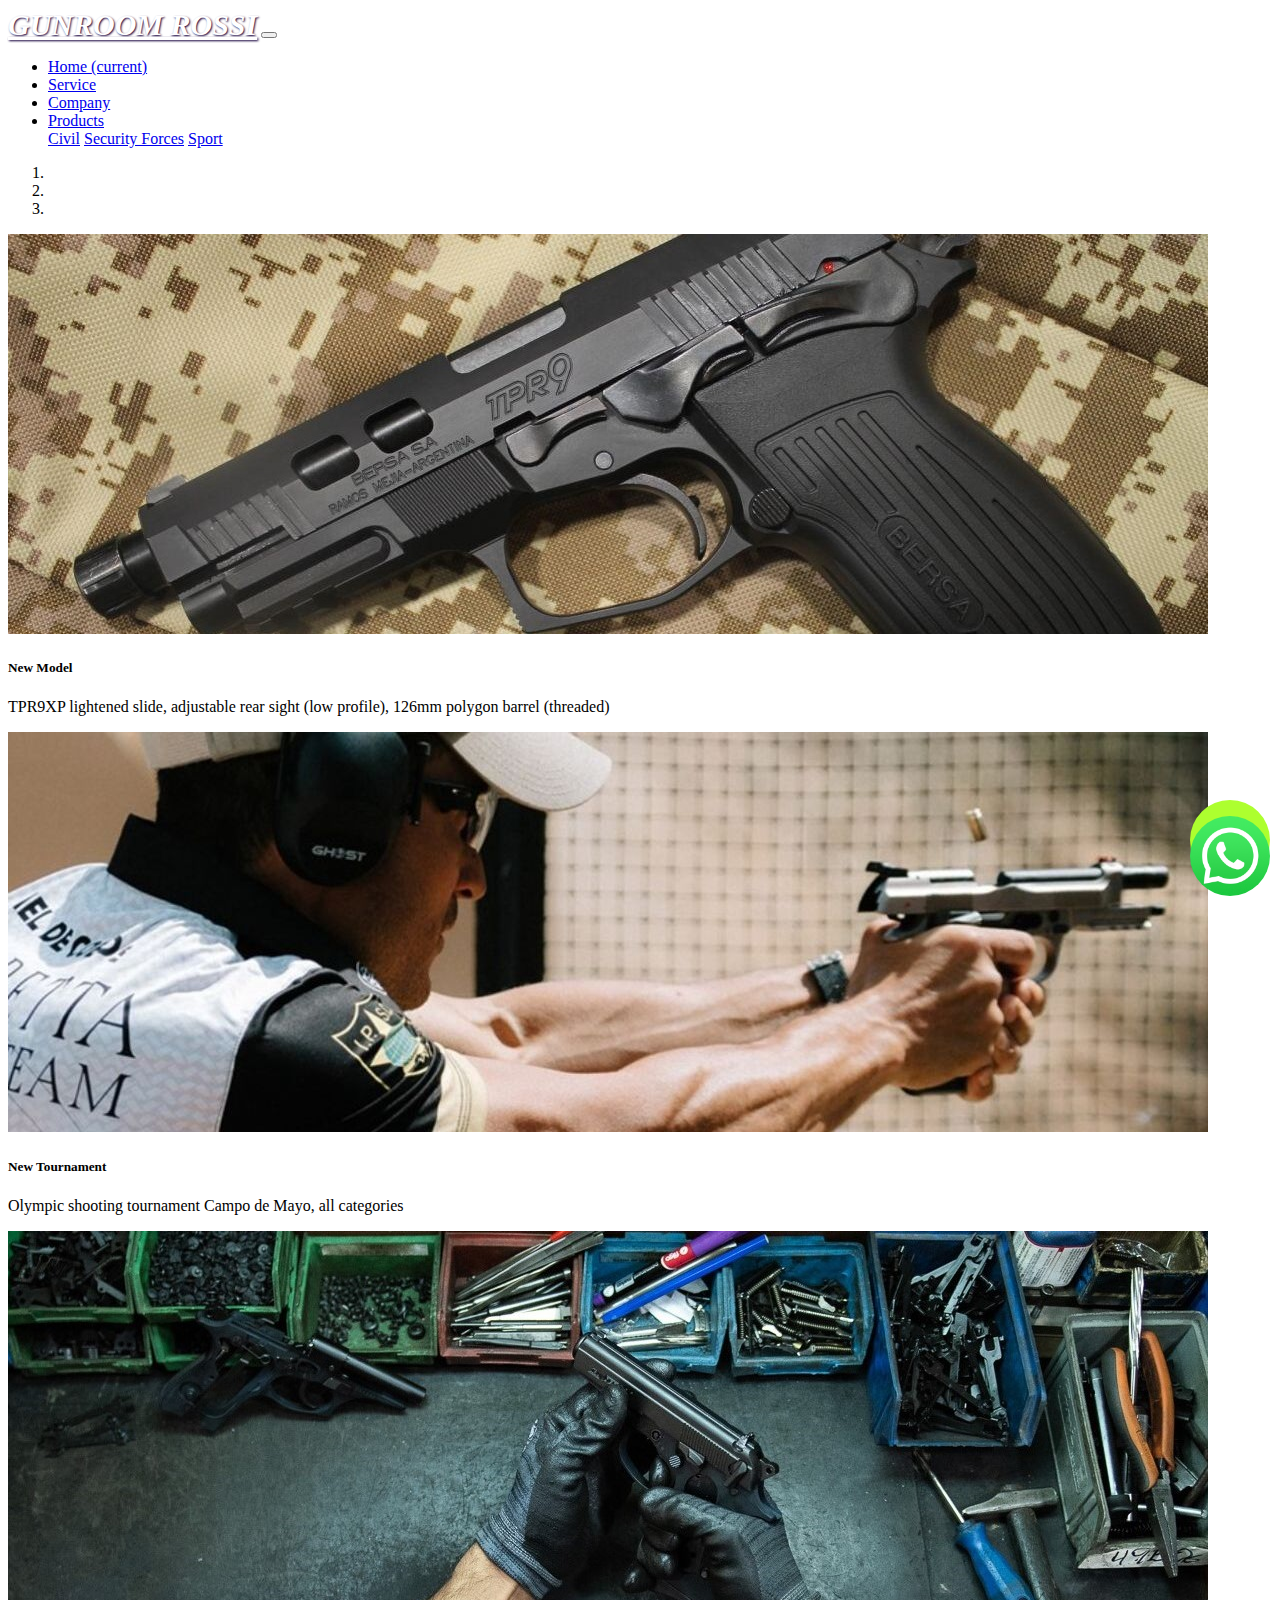
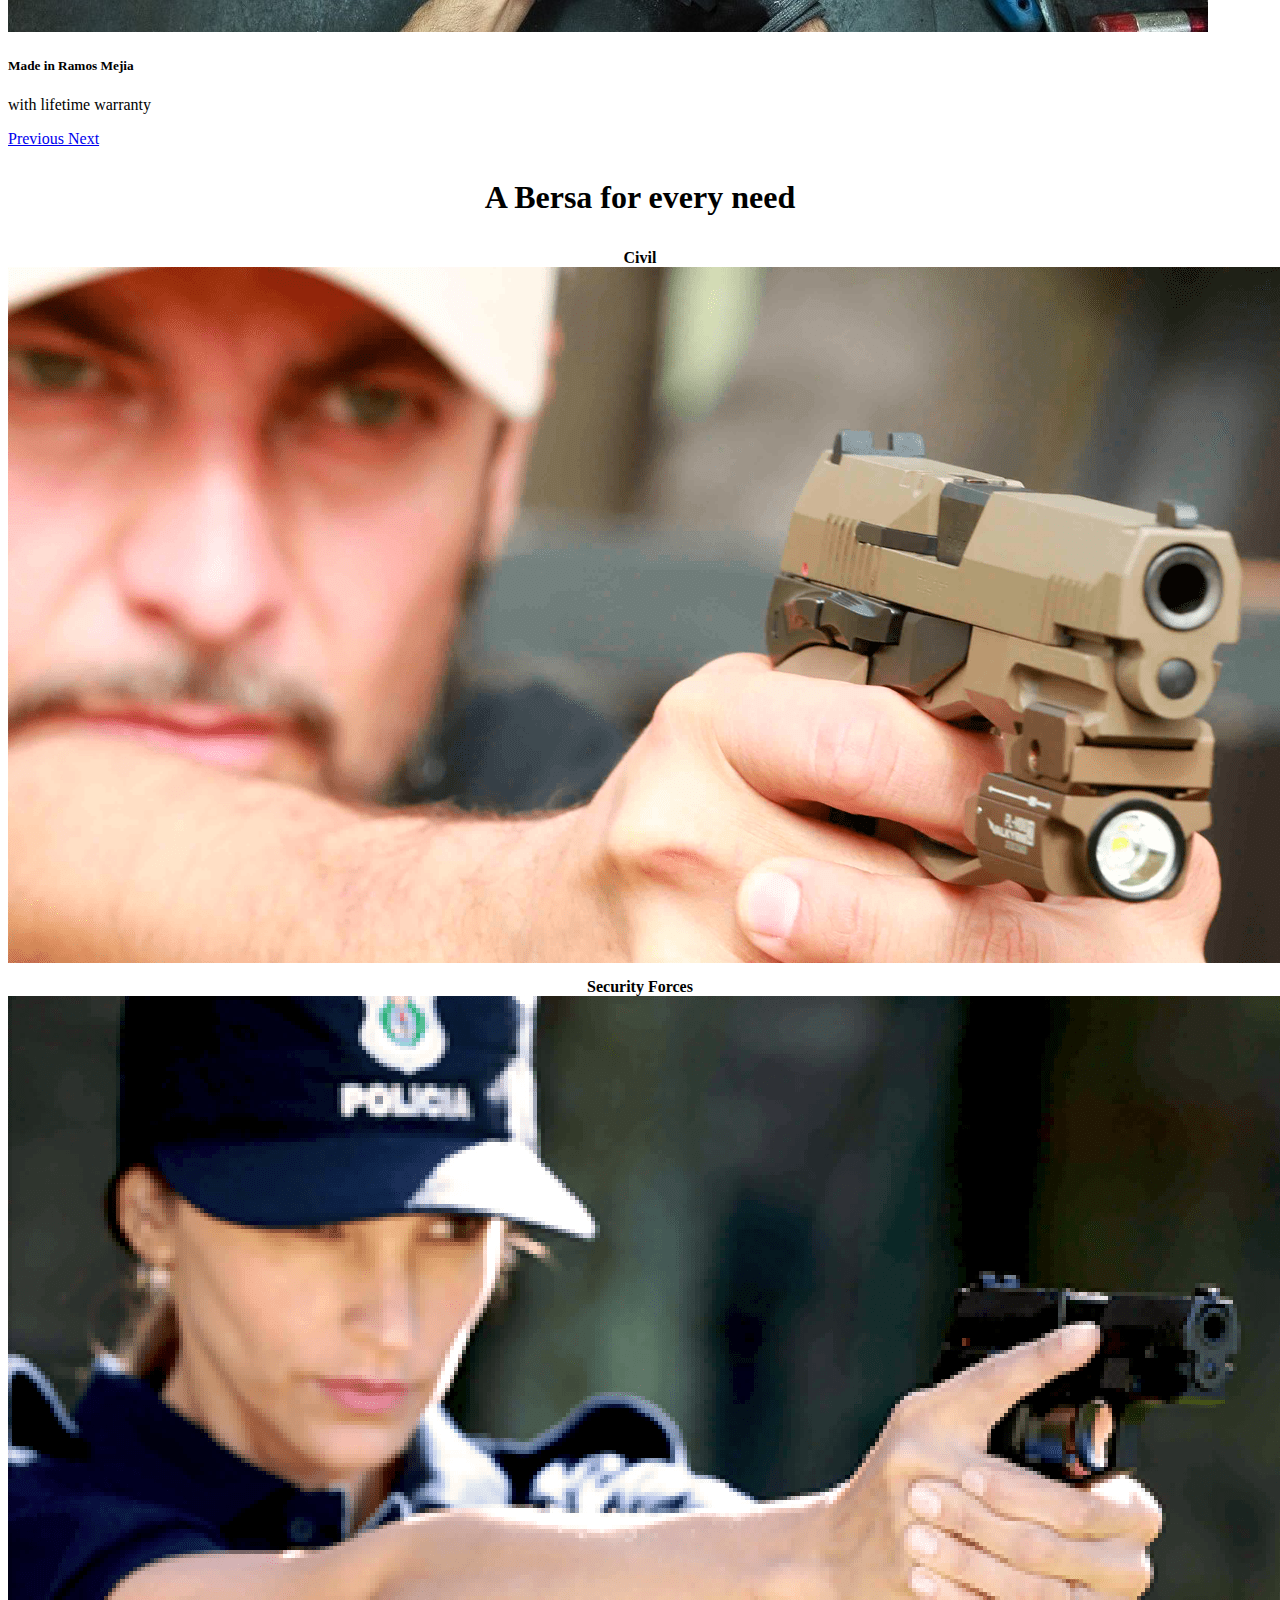
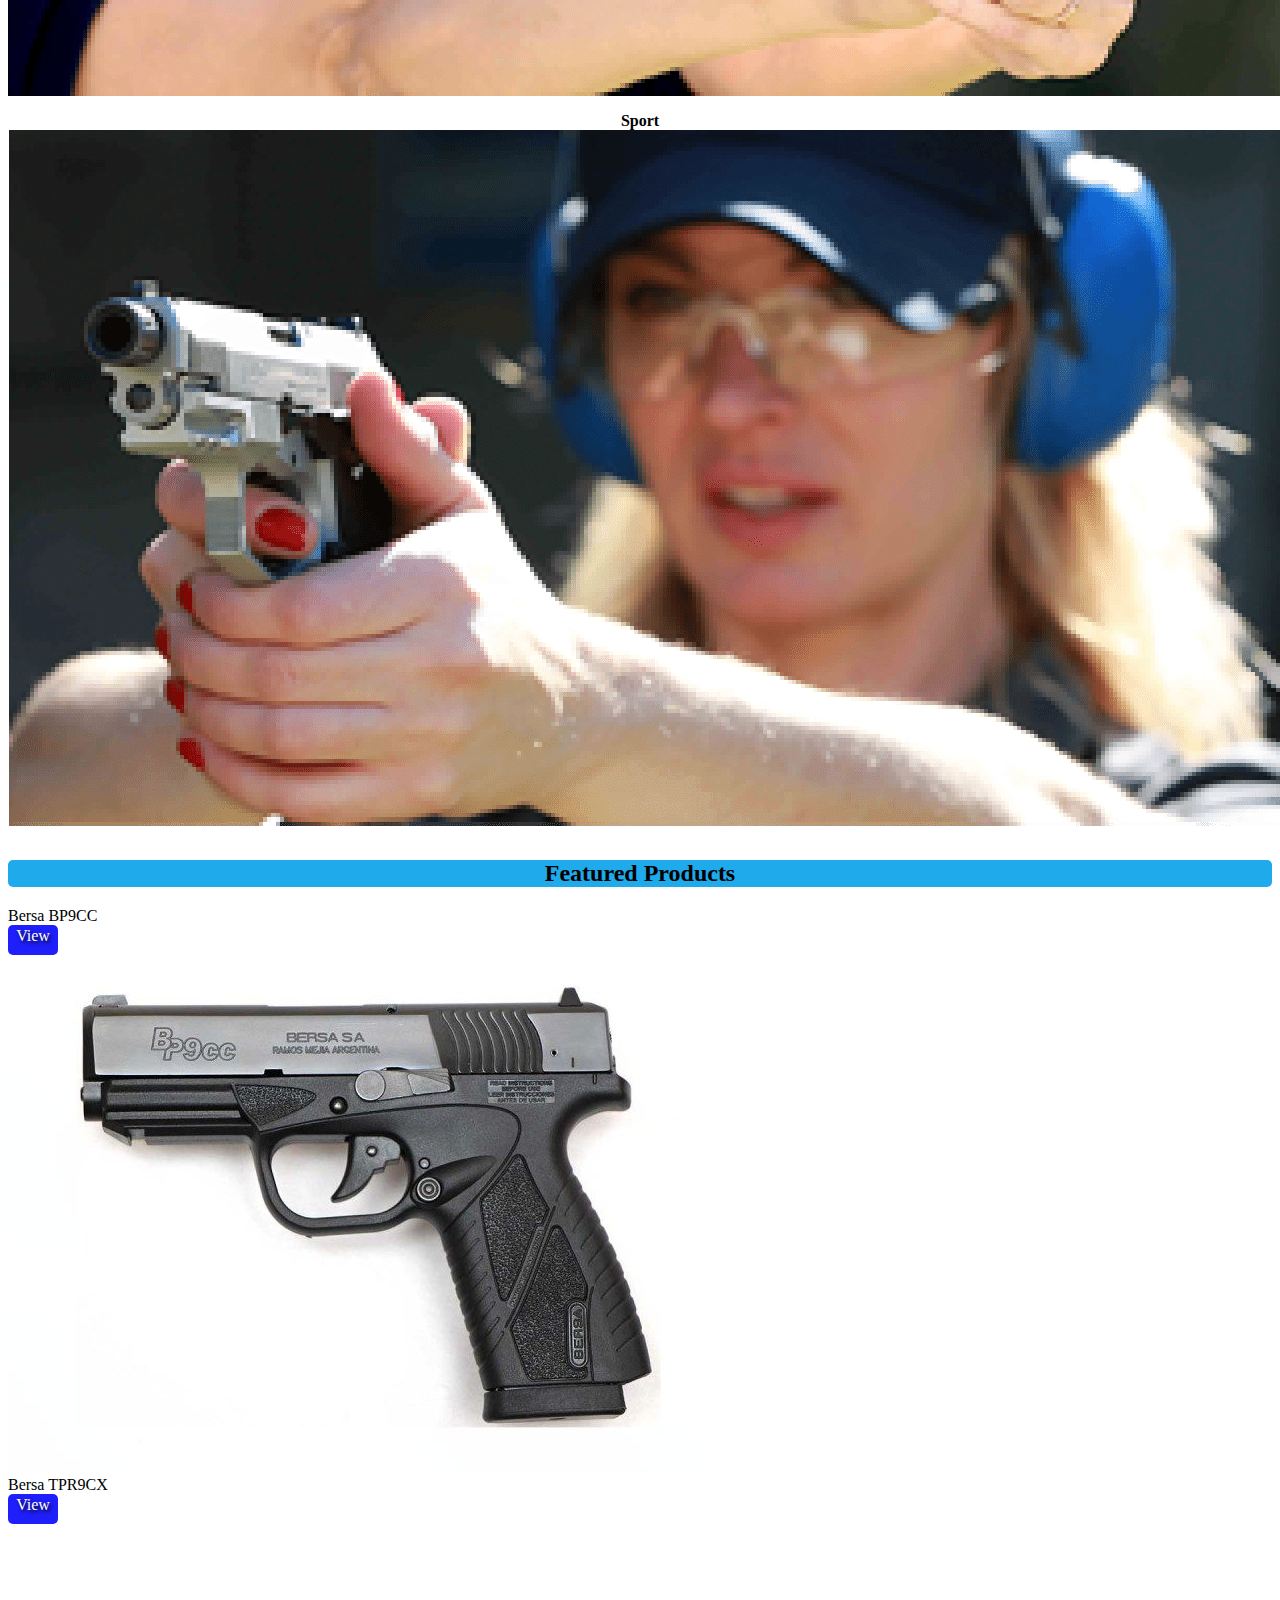
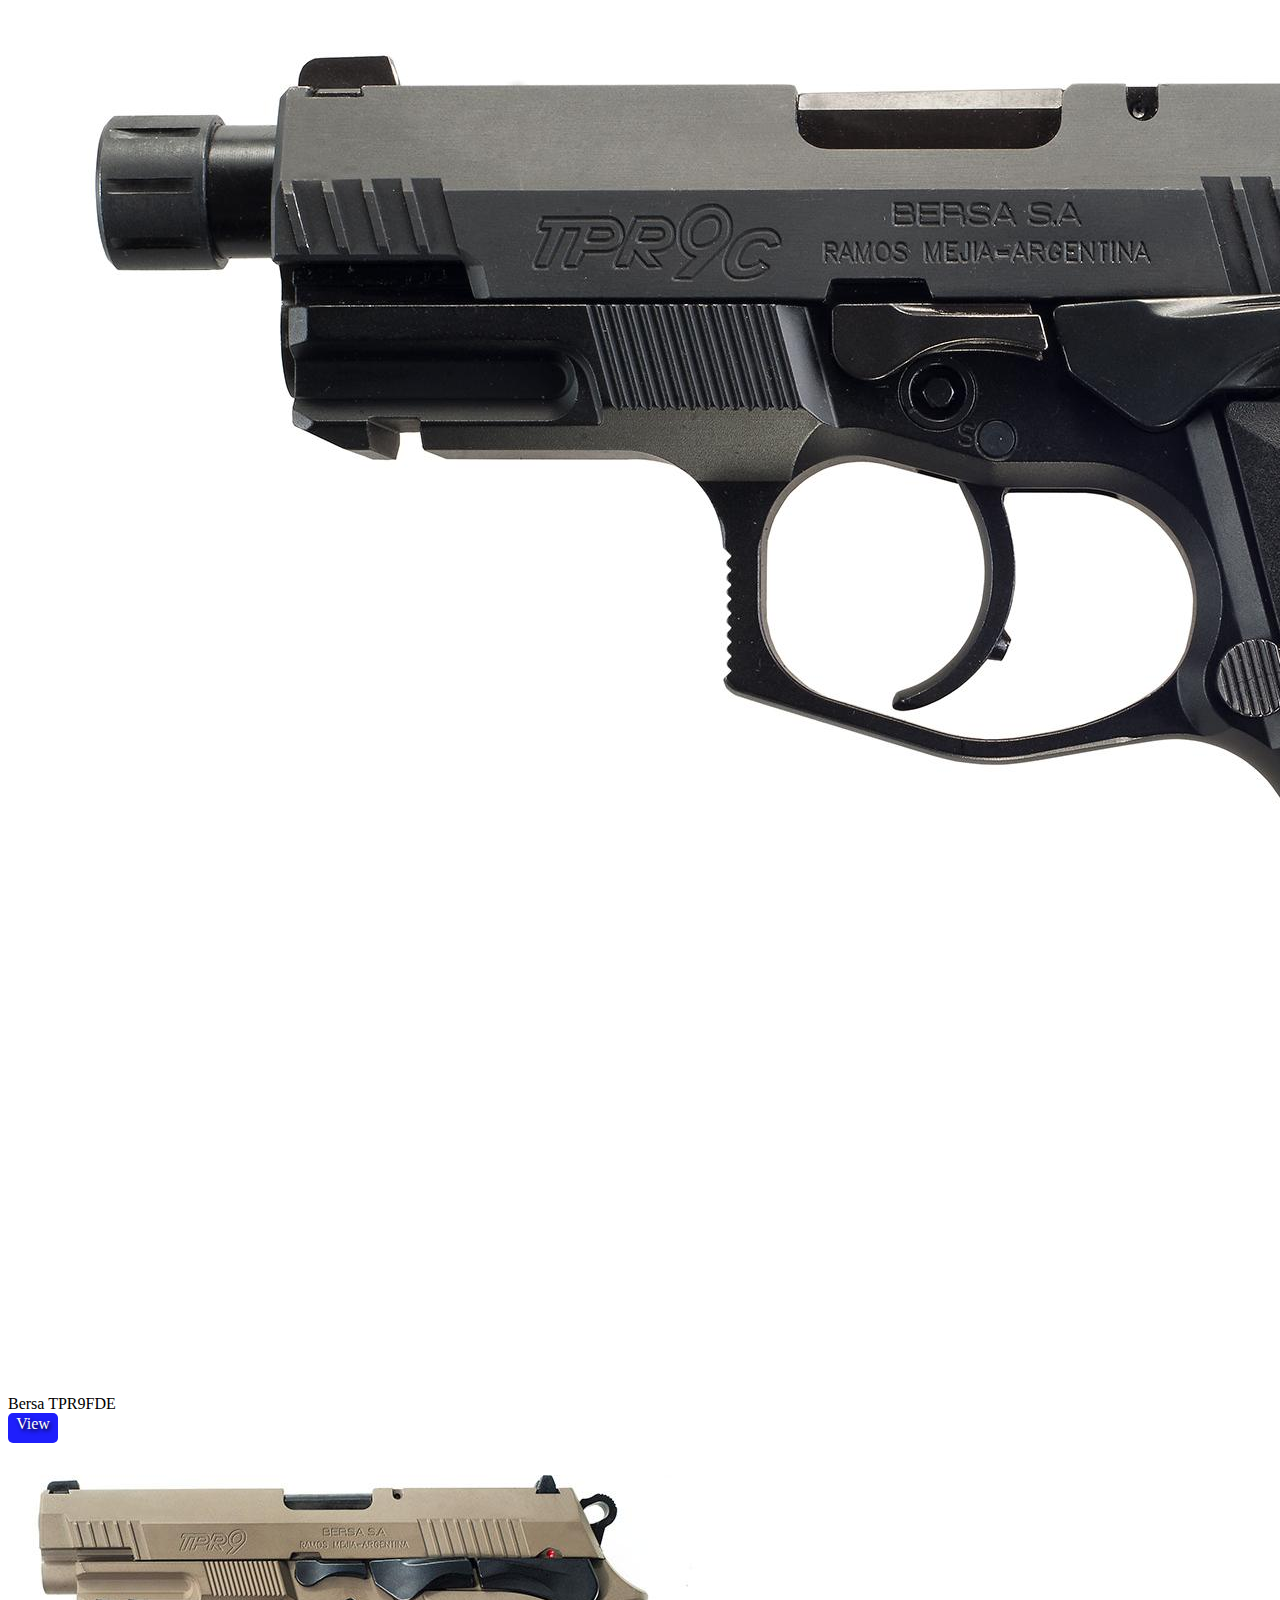
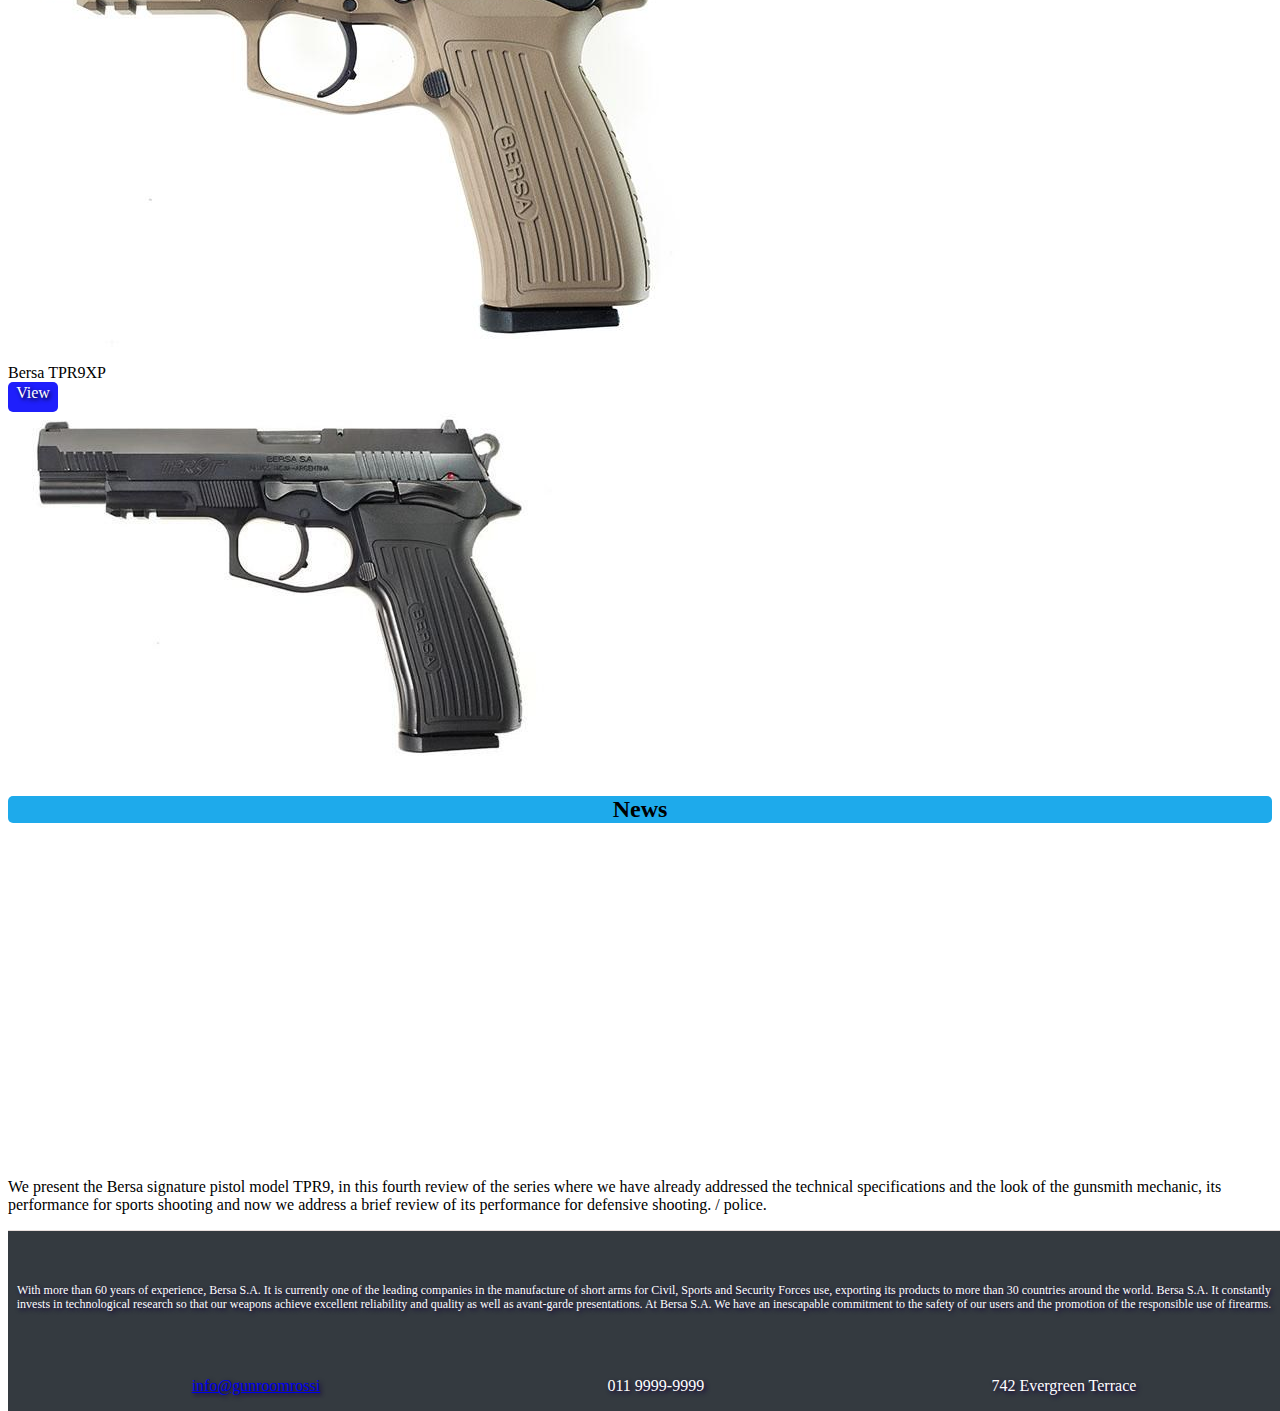
<file: index.html>
<!DOCTYPE html>
<html lang="en">
<head>
    <meta charset="UTF-8">
    <meta http-equiv="X-UA-Compatible" content="IE=edge">
    <meta name="viewport" content="width=device-width, initial-scale=1.0">
    <link rel="stylesheet" href="https://cdn.jsdelivr.net/npm/bootstrap@4.6.0/dist/css/bootstrap.min.css" integrity="sha384-B0vP5xmATw1+K9KRQjQERJvTumQW0nPEzvF6L/Z6nronJ3oUOFUFpCjEUQouq2+l" crossorigin="anonymous">
    <link rel="stylesheet" href="css/stylesas.css">
    <title>Gunroom Rossi</title>
    <meta name="keywords" content="gunroom, armeria, armas, guns, bersa, glock, pistolas, 9mm, calibre, 380, tpr, bp9, thunder">
    <meta name="description" content="Sale and services of weapons, for civil, security and sports use. Non-official distributor of Bersa buy your Bersa with a lifetime guarantee, quality assured.">
    <link rel="shortcut icon" href="./recursos/5e77f8c1e3a5907f99f7a84d6f7409a2-cazador-pistola-apuntando-silueta-frontal.png" type="image/png" />
</head>
<body>
    <!-- barra de navegacion -->
    <nav class="navbar navbar-expand-lg navbar-dark bg-dark">
        <a class="navbar-brand logo" href="/index.html">GUNROOM ROSSI</a>
        <button class="navbar-toggler" type="button" data-toggle="collapse" data-target="#navbarNavDropdown" aria-controls="navbarNavDropdown" aria-expanded="false" aria-label="Toggle navigation">
          <span class="navbar-toggler-icon"></span>
        </button>
        <div class="collapse navbar-collapse" id="navbarNavDropdown">
          <ul class="navbar-nav">
            <li class="nav-item active">
              <a class="nav-link" href="./index.html">Home <span class="sr-only">(current)</span></a>
            </li>
            <li class="nav-item">
              <a class="nav-link" href="./service.html">Service</a>
            </li>
            <li class="nav-item">
              <a class="nav-link" href="./company.html">Company</a>
            </li>
            <li class="nav-item dropdown">
              <a class="nav-link dropdown-toggle" href="./Products.html" id="navbarDropdownMenuLink" role="button" data-toggle="dropdown" aria-haspopup="true" aria-expanded="false">
                Products
              </a>
              <div class="dropdown-menu" aria-labelledby="navbarDropdownMenuLink">
                <a class="dropdown-item" href="./Civil.html">Civil</a>
                <a class="dropdown-item" href="./securityforces.html">Security Forces</a>
                <a class="dropdown-item" href="./sport.html">Sport</a>
              </div>
              
            </li>
          </ul>
        </div>
      </nav>
      <!-- carousel -->
      <div id="carouselExampleCaptions" class="carousel slide" data-ride="carousel">
        <ol class="carousel-indicators">
          <li data-target="#carouselExampleCaptions" data-slide-to="0" class="active"></li>
          <li data-target="#carouselExampleCaptions" data-slide-to="1"></li>
          <li data-target="#carouselExampleCaptions" data-slide-to="2"></li>
        </ol>
        <div class="carousel-inner">
          <div class="carousel-item active">
            <img src="./recursos/bannertpr9xp.jpg" class="d-block w-100" alt="...">
            <div class="carousel-caption d-none d-md-block">
              <h5>New Model</h5>
              <p>TPR9XP lightened slide, adjustable rear sight (low profile), 126mm polygon barrel (threaded)</p>
            </div>
          </div>
          <div class="carousel-item">
            <img src="./recursos/torneo.jpg" class="d-block w-100" alt="...">
            <div class="carousel-caption d-none d-md-block">
              <h5>New Tournament</h5>
              <p>Olympic shooting tournament Campo de Mayo, all categories</p>
            </div>
          </div>
          <div class="carousel-item">
            <img src="./recursos/servicebersa.jpg" class="d-block w-100" alt="...">
            <div class="carousel-caption d-none d-md-block">
              <h5>Made in Ramos Mejia</h5>
              <p>with lifetime warranty</p>
            </div>
          </div>
        </div>
        <a class="carousel-control-prev" href="#carouselExampleCaptions" role="button" data-slide="prev">
          <span class="carousel-control-prev-icon" aria-hidden="true"></span>
          <span class="sr-only">Previous</span>
        </a>
        <a class="carousel-control-next" href="#carouselExampleCaptions" role="button" data-slide="next">
          <span class="carousel-control-next-icon" aria-hidden="true"></span>
          <span class="sr-only">Next</span>
        </a>
      </div>
      <!-- categorias -->
      <div class="container border sep">
        <h1 class="titulo--principal">A Bersa for every need</h1>
        <div class="row">
          <div class="col-md-4 texto--oscuro">Civil<a class="text-decoration-none texto" href="./Civil.html"><img src="recursos/arma4.png" class="img-fluid" alt="BERSACIVIL"></a></div>
          <div class="col-md-4 texto--oscuro">Security Forces<a class="text-decoration-none texto" href="./securityforces.html"><img src="recursos/arma3.png" class="img-fluid" alt="BERSAFORCES"></a></div>
          <div class="col-md-4 texto--oscuro">Sport<a class="text-decoration-none texto" href="./sport.html"><img src="recursos/arma5.png" class="img-fluid" alt="BERSASPORT"></a></div>
      </div>
    </div>
      <!-- productos -->
        <div class="container border sep">
            <h2 class="titulo">Featured Products</h2>
            <div class="row">
                <div class="col-md-3">Bersa BP9CC<div class="btn--view"><a class="text-decoration-none texto" href="./Civil.html">View</a></div><img src="recursos/BP9CC-pav-1.jpg" class="img-fluid" alt="BERSABP9"></button></div>
                <div class="col-md-3">Bersa TPR9CX<div class="btn--view"><a class="text-decoration-none texto" href="./securityforces.html">View</a></div><img src="recursos/tpr9c-x-2.jpg" class="img-fluid" alt="BERSATPR9"></button></div>
                <div class="col-md-3">Bersa TPR9FDE<div class="btn--view"><a class="text-decoration-none texto" href="./Civil.html">View</a></div><img src="recursos/tpr9fde-2.jpg" class="img-fluid" alt="BERSATPR9"></button></div>
                <div class="col-md-3">Bersa TPR9XP<div class="btn--view"><a class="text-decoration-none texto" href="./sport.html">View</a></div><img src="recursos/tactical.jpg" class="img-fluid" alt="BERSATPR9T"></button></div>
            </div>
        </div>
        <!-- noticias -->
        <div class="container border sep"><h2 class="titulo">News</h2>
            <div class="row">
                <div class="col-md-5"><iframe width="auto" height="315" src="https://www.youtube.com/embed/8E7YrCQ18qk" title="YouTube video player" frameborder="0" allow="accelerometer; autoplay; clipboard-write; encrypted-media; gyroscope; picture-in-picture" allowfullscreen></iframe></div>
                <div class="col-md-7"><p>We present the Bersa signature pistol model TPR9, in this fourth review of the series where we have already addressed the technical specifications and the look of the gunsmith mechanic, its performance for sports shooting and now we address a brief review of its performance for defensive shooting. / police.</p></div>
            </div>
        </div>

              <!-- Whatsapp -->
              <div class="positionElemento">
                <p>
                    <a href="https://api.whatsapp.com/send?l=es&phone=511199999999" target="_self"><img class="whatsapp" src="recursos/whatsapp.png" alt="nombre"></a>
                </p>
            </div>

            <footer class="footer">
                <p>With more than 60 years of experience, Bersa S.A. It is currently one of the leading companies in the manufacture of short arms for Civil, Sports and Security Forces use, exporting its products to more than 30 countries around the world. Bersa S.A. It constantly invests in technological research so that our weapons achieve excellent reliability and quality as well as avant-garde presentations. At Bersa S.A. We have an inescapable commitment to the safety of our users and the promotion of the responsible use of firearms.</p>
                <ul>
                    <li><a href="mailto:info@gunroomrossi">info@gunroomrossi</a></li>
                    <li>011 9999-9999</li>
                    <li>742 Evergreen Terrace</li>
                </ul>
            </footer>
    
      <script src="https://code.jquery.com/jquery-3.5.1.slim.min.js" integrity="sha384-DfXdz2htPH0lsSSs5nCTpuj/zy4C+OGpamoFVy38MVBnE+IbbVYUew+OrCXaRkfj" crossorigin="anonymous"></script>
        <script src="https://cdn.jsdelivr.net/npm/bootstrap@4.6.0/dist/js/bootstrap.bundle.min.js" integrity="sha384-Piv4xVNRyMGpqkS2by6br4gNJ7DXjqk09RmUpJ8jgGtD7zP9yug3goQfGII0yAns" crossorigin="anonymous"></script>
</body>
</html>
</file>
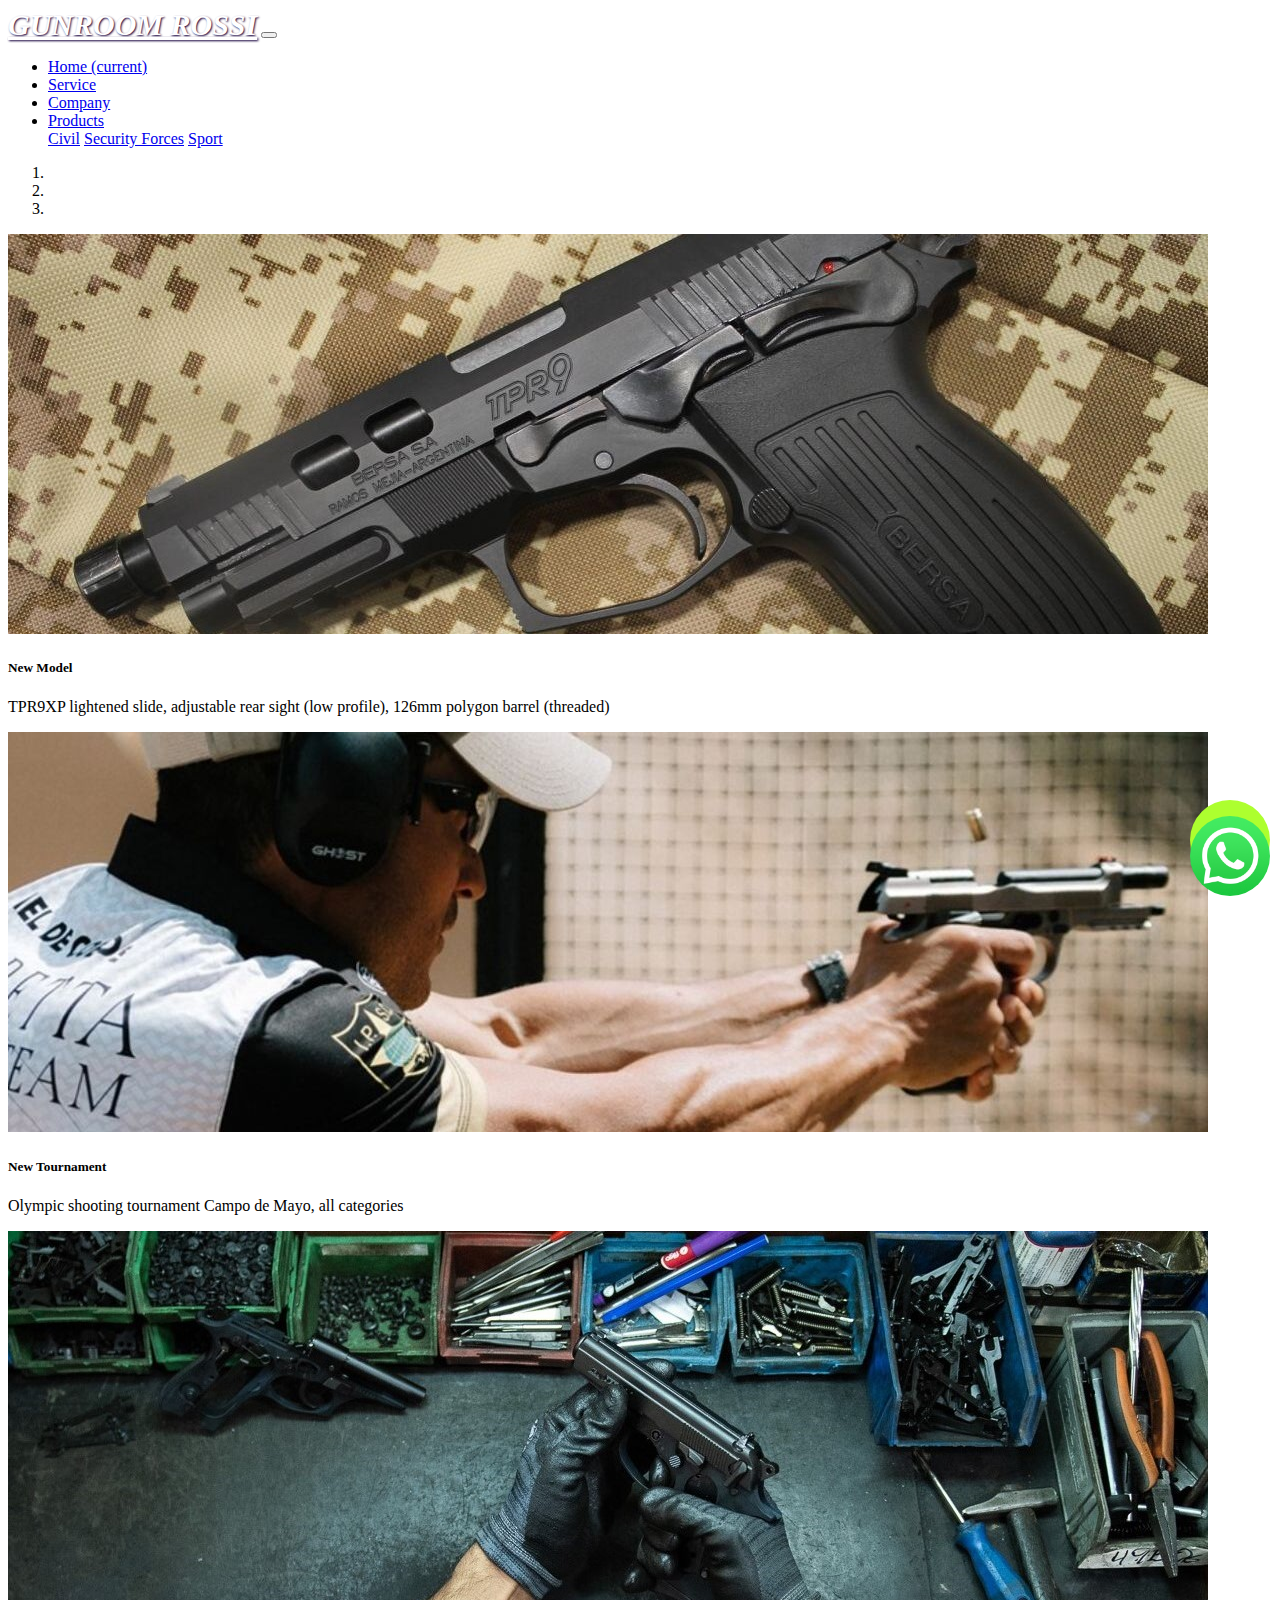
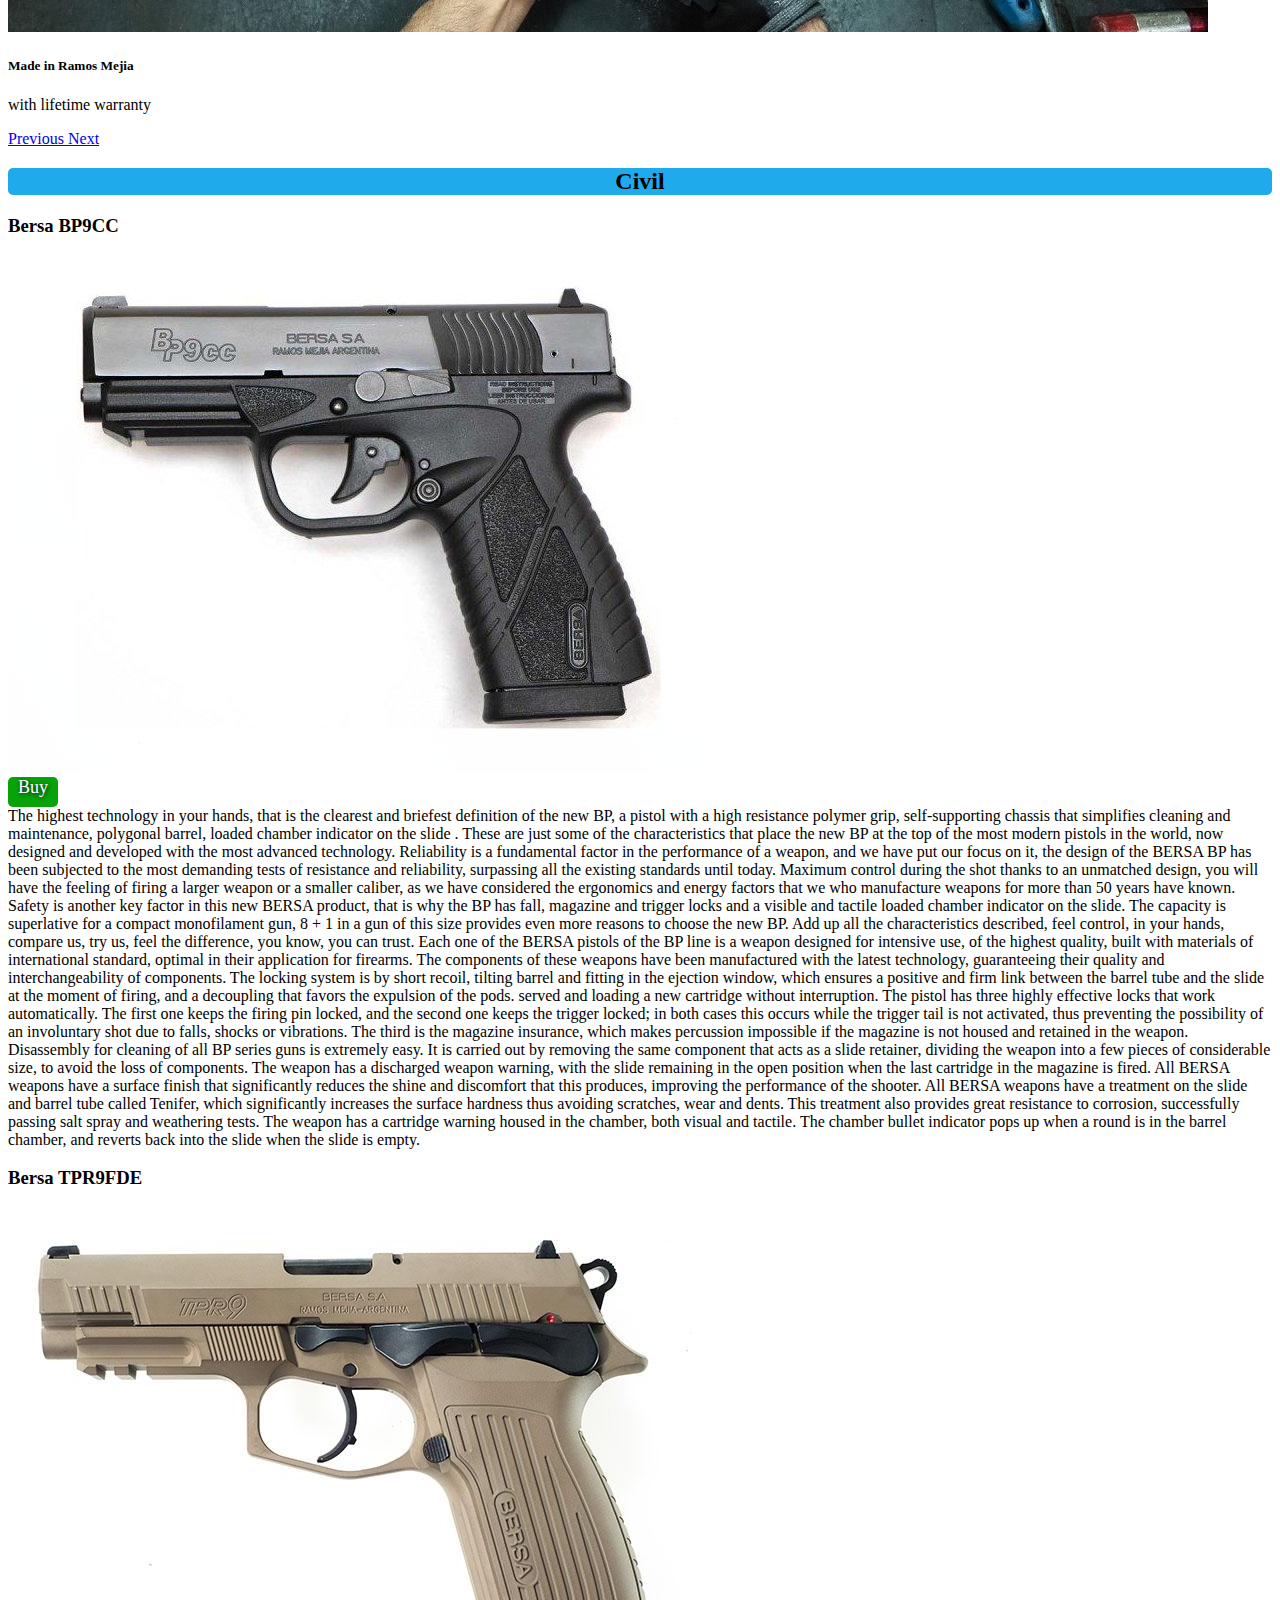
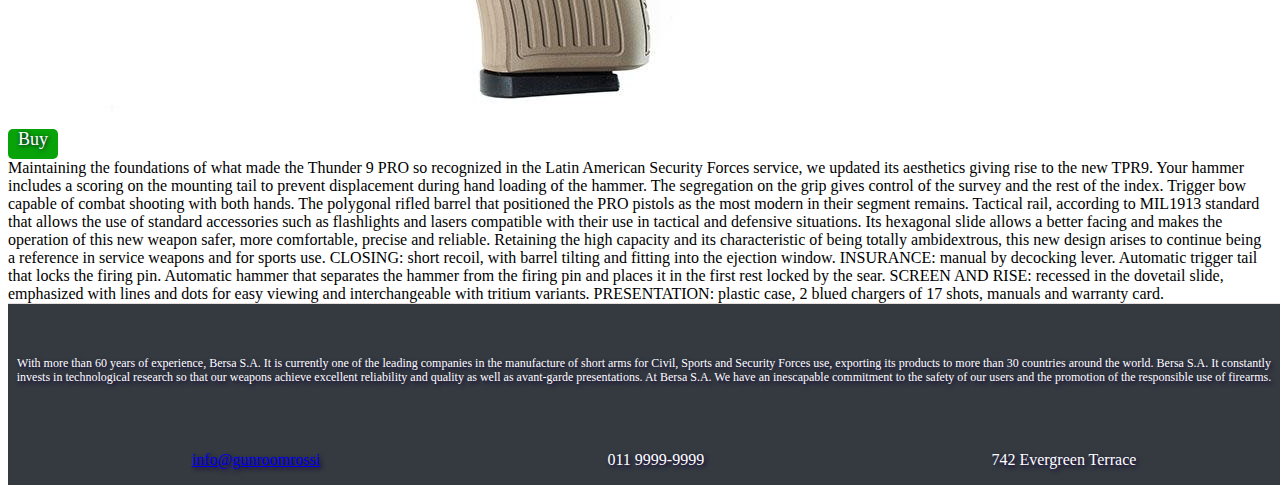
<file: Civil.html>
<!DOCTYPE html>
<html lang="en">
<head>
    <meta charset="UTF-8">
    <meta http-equiv="X-UA-Compatible" content="IE=edge">
    <meta name="viewport" content="width=device-width, initial-scale=1.0">
    <link rel="stylesheet" href="https://cdn.jsdelivr.net/npm/bootstrap@4.6.0/dist/css/bootstrap.min.css" integrity="sha384-B0vP5xmATw1+K9KRQjQERJvTumQW0nPEzvF6L/Z6nronJ3oUOFUFpCjEUQouq2+l" crossorigin="anonymous">
    <link rel="stylesheet" href="css/stylesas.css">
    <link rel="shortcut icon" href="./recursos/5e77f8c1e3a5907f99f7a84d6f7409a2-cazador-pistola-apuntando-silueta-frontal.png" type="image/png" />
    <title>Gunroom Rossi</title>
</head>
<body>
    <!-- barra de navegacion -->
    <nav class="navbar navbar-expand-lg navbar-dark bg-dark">
        <a class="navbar-brand logo" href="/index.html">GUNROOM ROSSI</a>
        <button class="navbar-toggler" type="button" data-toggle="collapse" data-target="#navbarNavDropdown" aria-controls="navbarNavDropdown" aria-expanded="false" aria-label="Toggle navigation">
          <span class="navbar-toggler-icon"></span>
        </button>
        <div class="collapse navbar-collapse" id="navbarNavDropdown">
          <ul class="navbar-nav">
            <li class="nav-item active">
              <a class="nav-link" href="/index.html">Home <span class="sr-only">(current)</span></a>
            </li>
            <li class="nav-item">
              <a class="nav-link" href="/service.html">Service</a>
            </li>
            <li class="nav-item">
              <a class="nav-link" href="/company.html">Company</a>
            </li>
            <li class="nav-item dropdown">
              <a class="nav-link dropdown-toggle" href="/Products.html" id="navbarDropdownMenuLink" role="button" data-toggle="dropdown" aria-haspopup="true" aria-expanded="false">
                Products
              </a>
              <div class="dropdown-menu" aria-labelledby="navbarDropdownMenuLink">
                <a class="dropdown-item" href="/Civil.html">Civil</a>
                <a class="dropdown-item" href="/securityforces.html">Security Forces</a>
                <a class="dropdown-item" href="/sport.html">Sport</a>
              </div>
              
            </li>
          </ul>
        </div>
      </nav>
      <!-- carousel -->
      <div id="carouselExampleCaptions" class="carousel slide" data-ride="carousel">
        <ol class="carousel-indicators">
          <li data-target="#carouselExampleCaptions" data-slide-to="0" class="active"></li>
          <li data-target="#carouselExampleCaptions" data-slide-to="1"></li>
          <li data-target="#carouselExampleCaptions" data-slide-to="2"></li>
        </ol>
        <div class="carousel-inner">
          <div class="carousel-item active">
            <img src="/recursos/bannertpr9xp.jpg" class="d-block w-100" alt="...">
            <div class="carousel-caption d-none d-md-block">
              <h5>New Model</h5>
              <p>TPR9XP lightened slide, adjustable rear sight (low profile), 126mm polygon barrel (threaded)</p>
            </div>
          </div>
          <div class="carousel-item">
            <img src="/recursos/torneo.jpg" class="d-block w-100" alt="...">
            <div class="carousel-caption d-none d-md-block">
              <h5>New Tournament</h5>
              <p>Olympic shooting tournament Campo de Mayo, all categories</p>
            </div>
          </div>
          <div class="carousel-item">
            <img src="/recursos/servicebersa.jpg" class="d-block w-100" alt="...">
            <div class="carousel-caption d-none d-md-block">
              <h5>Made in Ramos Mejia</h5>
              <p>with lifetime warranty</p>
            </div>
          </div>
        </div>
        <a class="carousel-control-prev" href="#carouselExampleCaptions" role="button" data-slide="prev">
          <span class="carousel-control-prev-icon" aria-hidden="true"></span>
          <span class="sr-only">Previous</span>
        </a>
        <a class="carousel-control-next" href="#carouselExampleCaptions" role="button" data-slide="next">
          <span class="carousel-control-next-icon" aria-hidden="true"></span>
          <span class="sr-only">Next</span>
        </a>
      </div>

            <!-- civil -->
            <div class="container border">
              <h2 class="titulo">Civil</h2>
              <div class="row">
                  <div class="col-md-5"><h3>Bersa BP9CC</h3><img src="recursos/BP9CC-pav-1.jpg" class="img-fluid" alt="BP9CC"><div class="btn--buy">Buy</div></div>
                  <div class="col-md-7 texto2">The highest technology in your hands, that is the clearest and briefest definition of the new BP, a pistol with a high resistance polymer grip, self-supporting chassis that simplifies cleaning and maintenance, polygonal barrel, loaded chamber indicator on the slide . These are just some of the characteristics that place the new BP at the top of the most modern pistols in the world, now designed and developed with the most advanced technology.
                    Reliability is a fundamental factor in the performance of a weapon, and we have put our focus on it, the design of the BERSA BP has been subjected to the most demanding tests of resistance and reliability, surpassing all the existing standards until today.
                    Maximum control during the shot thanks to an unmatched design, you will have the feeling of firing a larger weapon or a smaller caliber, as we have considered the ergonomics and energy factors that we who manufacture weapons for more than 50 years have known.
                    Safety is another key factor in this new BERSA product, that is why the BP has fall, magazine and trigger locks and a visible and tactile loaded chamber indicator on the slide.
                    The capacity is superlative for a compact monofilament gun, 8 + 1 in a gun of this size provides even more reasons to choose the new BP.
                    Add up all the characteristics described, feel control, in your hands, compare us, try us, feel the difference, you know, you can trust.
                    Each one of the BERSA pistols of the BP line is a weapon designed for intensive use, of the highest quality, built with materials of international standard, optimal in their application for firearms. The components of these weapons have been manufactured with the latest technology, guaranteeing their quality and interchangeability of components.
                    The locking system is by short recoil, tilting barrel and fitting in the ejection window, which ensures a positive and firm link between the barrel tube and the slide at the moment of firing, and a decoupling that favors the expulsion of the pods. served and loading a new cartridge without interruption.
                    The pistol has three highly effective locks that work automatically. The first one keeps the firing pin locked, and the second one keeps the trigger locked; in both cases this occurs while the trigger tail is not activated, thus preventing the possibility of an involuntary shot due to falls, shocks or vibrations. The third is the magazine insurance, which makes percussion impossible if the magazine is not housed and retained in the weapon.
                    Disassembly for cleaning of all BP series guns is extremely easy. It is carried out by removing the same component that acts as a slide retainer, dividing the weapon into a few pieces of considerable size, to avoid the loss of components.
                    The weapon has a discharged weapon warning, with the slide remaining in the open position when the last cartridge in the magazine is fired.
                    All BERSA weapons have a surface finish that significantly reduces the shine and discomfort that this produces, improving the performance of the shooter.
                    All BERSA weapons have a treatment on the slide and barrel tube called Tenifer, which significantly increases the surface hardness thus avoiding scratches, wear and dents. This treatment also provides great resistance to corrosion, successfully passing salt spray and weathering tests.
                    The weapon has a cartridge warning housed in the chamber, both visual and tactile. The chamber bullet indicator pops up when a round is in the barrel chamber, and reverts back into the slide when the slide is empty.
                    </div>
              </div>
          </div>
          <div class="container border">
            <div class="row">
                <div class="col-md-5"><h3>Bersa TPR9FDE</h3><img src="recursos/tpr9fde-2.jpg" class="img-fluid" alt="TPR9FDE"><div class="btn--buy">Buy</div></div>
                <div class="col-md-7 texto2">Maintaining the foundations of what made the Thunder 9 PRO so recognized in the Latin American Security Forces service, we updated its aesthetics giving rise to the new TPR9. Your hammer includes a scoring on the mounting tail to prevent displacement during hand loading of the hammer. The segregation on the grip gives control of the survey and the rest of the index. Trigger bow capable of combat shooting with both hands. The polygonal rifled barrel that positioned the PRO pistols as the most modern in their segment remains. Tactical rail, according to MIL1913 standard that allows the use of standard accessories such as flashlights and lasers compatible with their use in tactical and defensive situations. Its hexagonal slide allows a better facing and makes the operation of this new weapon safer, more comfortable, precise and reliable. Retaining the high capacity and its characteristic of being totally ambidextrous, this new design arises to continue being a reference in service weapons and for sports use.
                  CLOSING: short recoil, with barrel tilting and fitting into the ejection window.
                  INSURANCE: manual by decocking lever. Automatic trigger tail that locks the firing pin. Automatic hammer that separates the hammer from the firing pin and places it in the first rest locked by the sear.
                  SCREEN AND RISE: recessed in the dovetail slide, emphasized with lines and dots for easy viewing and interchangeable with tritium variants.
                  PRESENTATION: plastic case, 2 blued chargers of 17 shots, manuals and warranty card.
                 </div>
            </div>
        </div>
          
              <!-- Whatsapp -->
              <div class="positionElemento">
                <p>
                    <a href="https://api.whatsapp.com/send?l=es&phone=511199999999" target="_self"><img class="whatsapp" src="recursos/whatsapp.png" alt="nombre"></a>
                </p>
            </div>

            <footer class="footer">
                <p>With more than 60 years of experience, Bersa S.A. It is currently one of the leading companies in the manufacture of short arms for Civil, Sports and Security Forces use, exporting its products to more than 30 countries around the world. Bersa S.A. It constantly invests in technological research so that our weapons achieve excellent reliability and quality as well as avant-garde presentations. At Bersa S.A. We have an inescapable commitment to the safety of our users and the promotion of the responsible use of firearms.</p>
                <ul>
                    <li><a href="mailto:info@gunroomrossi">info@gunroomrossi</a></li>
                    <li>011 9999-9999</li>
                    <li>742 Evergreen Terrace</li>
                </ul>
            </footer>
    
      <script src="https://code.jquery.com/jquery-3.5.1.slim.min.js" integrity="sha384-DfXdz2htPH0lsSSs5nCTpuj/zy4C+OGpamoFVy38MVBnE+IbbVYUew+OrCXaRkfj" crossorigin="anonymous"></script>
        <script src="https://cdn.jsdelivr.net/npm/bootstrap@4.6.0/dist/js/bootstrap.bundle.min.js" integrity="sha384-Piv4xVNRyMGpqkS2by6br4gNJ7DXjqk09RmUpJ8jgGtD7zP9yug3goQfGII0yAns" crossorigin="anonymous"></script>
</body>
</html>
</file>
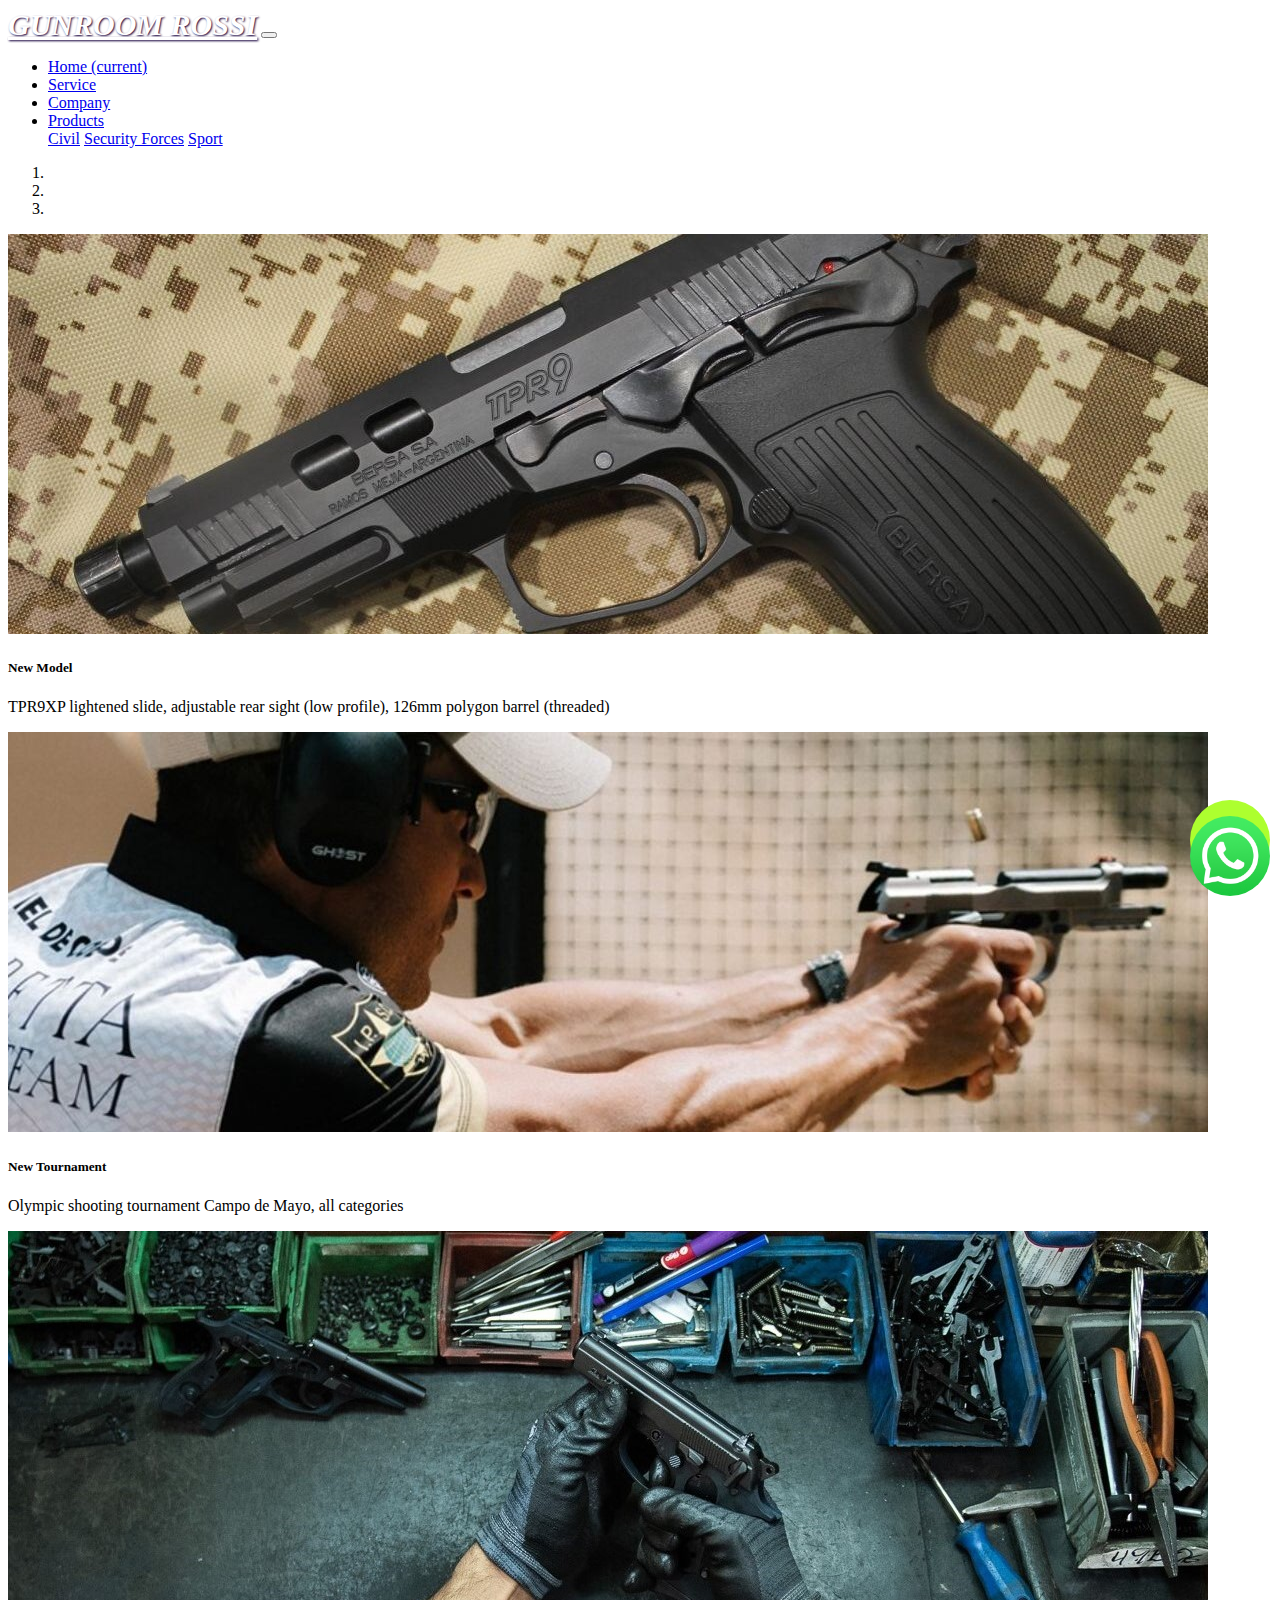
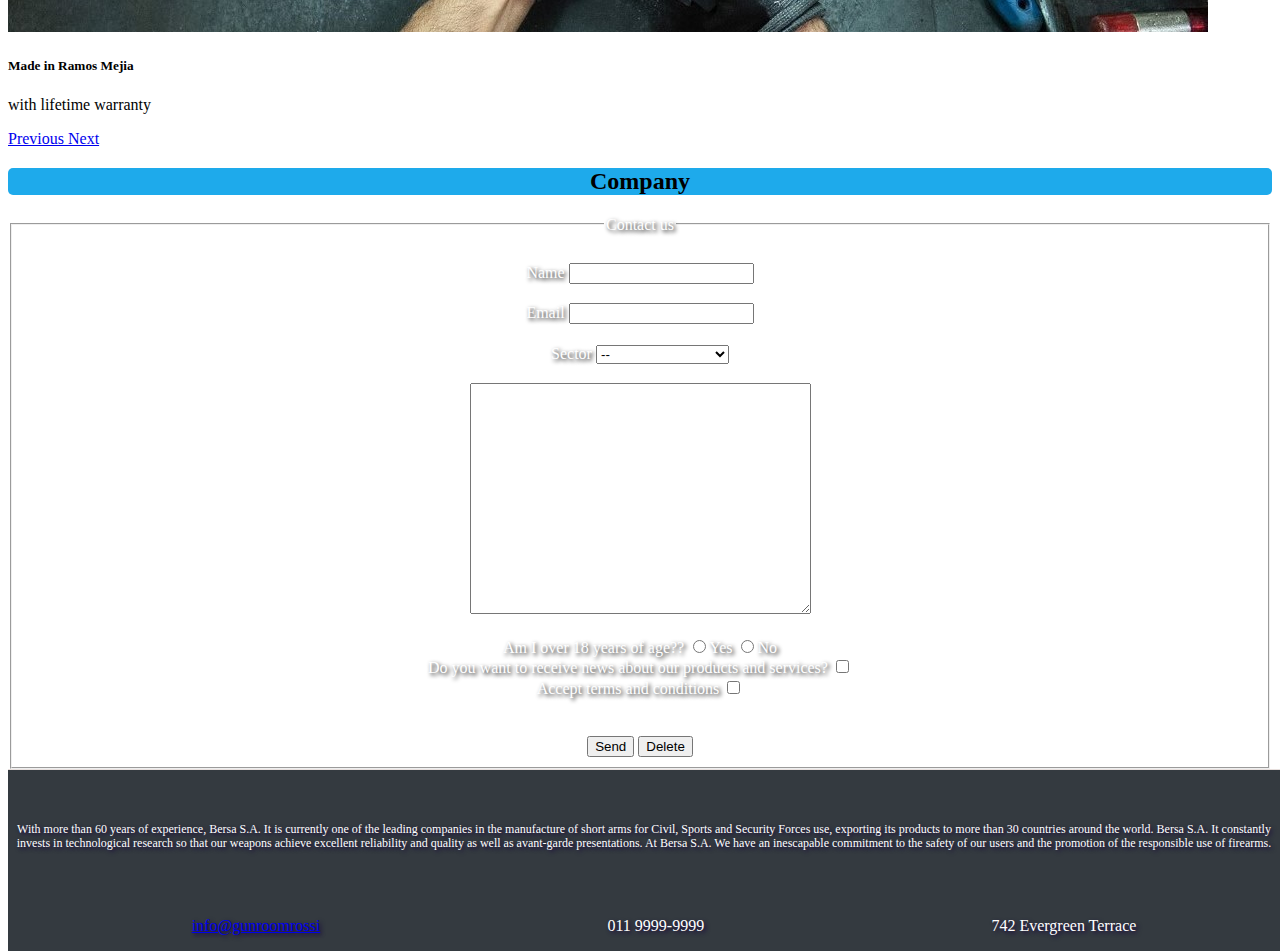
<file: company.html>
<!DOCTYPE html>
<html lang="en">
<head>
    <meta charset="UTF-8">
    <meta http-equiv="X-UA-Compatible" content="IE=edge">
    <meta name="viewport" content="width=device-width, initial-scale=1.0">
    <link rel="stylesheet" href="https://cdn.jsdelivr.net/npm/bootstrap@4.6.0/dist/css/bootstrap.min.css" integrity="sha384-B0vP5xmATw1+K9KRQjQERJvTumQW0nPEzvF6L/Z6nronJ3oUOFUFpCjEUQouq2+l" crossorigin="anonymous">
    <link rel="stylesheet" href="css/stylesas.css">
    <title>Gunroom Rossi</title>
    <meta name="keywords" content="gunroom, armeria, armas, guns, bersa, glock, pistolas">
    <meta name="description" content="Venta y servicios de armas">
    <link rel="shortcut icon" href="./recursos/5e77f8c1e3a5907f99f7a84d6f7409a2-cazador-pistola-apuntando-silueta-frontal.png" type="image/png" />
</head>
<body>
    <!-- barra de navegacion -->
    <nav class="navbar navbar-expand-lg navbar-dark bg-dark">
        <a class="navbar-brand logo" href="/index.html">GUNROOM ROSSI</a>
        <button class="navbar-toggler" type="button" data-toggle="collapse" data-target="#navbarNavDropdown" aria-controls="navbarNavDropdown" aria-expanded="false" aria-label="Toggle navigation">
          <span class="navbar-toggler-icon"></span>
        </button>
        <div class="collapse navbar-collapse" id="navbarNavDropdown">
          <ul class="navbar-nav">
            <li class="nav-item active">
              <a class="nav-link" href="/index.html">Home <span class="sr-only">(current)</span></a>
            </li>
            <li class="nav-item">
              <a class="nav-link" href="/service.html">Service</a>
            </li>
            <li class="nav-item">
              <a class="nav-link" href="/company.html">Company</a>
            </li>
            <li class="nav-item dropdown">
              <a class="nav-link dropdown-toggle" href="/Products.html" id="navbarDropdownMenuLink" role="button" data-toggle="dropdown" aria-haspopup="true" aria-expanded="false">
                Products
              </a>
              <div class="dropdown-menu" aria-labelledby="navbarDropdownMenuLink">
                <a class="dropdown-item" href="/Civil.html">Civil</a>
                <a class="dropdown-item" href="/securityforces.html">Security Forces</a>
                <a class="dropdown-item" href="/sport.html">Sport</a>
              </div>
              
            </li>
          </ul>
        </div>
      </nav>
      <!-- carousel -->
      <div id="carouselExampleCaptions" class="carousel slide" data-ride="carousel">
        <ol class="carousel-indicators">
          <li data-target="#carouselExampleCaptions" data-slide-to="0" class="active"></li>
          <li data-target="#carouselExampleCaptions" data-slide-to="1"></li>
          <li data-target="#carouselExampleCaptions" data-slide-to="2"></li>
        </ol>
        <div class="carousel-inner">
          <div class="carousel-item active">
            <img src="/recursos/bannertpr9xp.jpg" class="d-block w-100" alt="...">
            <div class="carousel-caption d-none d-md-block">
              <h5>New Model</h5>
              <p>TPR9XP lightened slide, adjustable rear sight (low profile), 126mm polygon barrel (threaded)</p>
            </div>
          </div>
          <div class="carousel-item">
            <img src="/recursos/torneo.jpg" class="d-block w-100" alt="...">
            <div class="carousel-caption d-none d-md-block">
              <h5>New Tournament</h5>
              <p>Olympic shooting tournament Campo de Mayo, all categories</p>
            </div>
          </div>
          <div class="carousel-item">
            <img src="/recursos/servicebersa.jpg" class="d-block w-100" alt="...">
            <div class="carousel-caption d-none d-md-block">
              <h5>Made in Ramos Mejia</h5>
              <p>with lifetime warranty</p>
            </div>
          </div>
        </div>
        <a class="carousel-control-prev" href="#carouselExampleCaptions" role="button" data-slide="prev">
          <span class="carousel-control-prev-icon" aria-hidden="true"></span>
          <span class="sr-only">Previous</span>
        </a>
        <a class="carousel-control-next" href="#carouselExampleCaptions" role="button" data-slide="next">
          <span class="carousel-control-next-icon" aria-hidden="true"></span>
          <span class="sr-only">Next</span>
        </a>
      </div>
           <!-- company -->
           <h2 class="titulo container">Company</h2>
           <div class="container border bg-dark">
             <fieldset class="texto" >
               <legend>Contact us</legend>
               <br>
           
           <form action="" method="" enctype="text/plain">
               <label for="name">Name</label>
               <input id="name" type="text" name="name" required>
                   <br><br>
               <label for="email">Email</label>
               <input id="email" type="email" name="email" required>
                   <br><br>
               <!--Desplegable-->
               <label for="sector">Sector</label>
               <select name="sector" id="sector" required>
                   <option value="select" selected>--</option>
                   <option value="rrhh">Human Resources</option>
                   <option value="Comerc">Sales</option>
                   <option value="service">Technical service</option>
                   <option value="service">Events</option>
               </select>
                   <br><br>
               <textarea name="" id="" cols="40" rows="15"></textarea>
                   <br><br>
               
               <label>Am I over 18 years of age??</label>
               <input type="radio" name="radio-igual" value="acepto">Yes
               <input type="radio" name="radio-igual" value="no-acepto">No
                   <br>
               <!--Checkbox-->
               <label for="check-1">Do you want to receive news about our products and services?</label>
               <input id="check-1" type="checkbox" name="acepta" value="1">
                   <br>
               <label for="check-2">Accept terms and conditions</label>
               <input id="check-2" type="checkbox" name="acepta" value="2">
                   <br>    
                   <br><br>
               <!--Botones-->
               <input type="submit" value="Send">
               <input type="Reset" value="Delete">
               </fieldset>        
           </div>
         
         </form>
                    <!-- Whatsapp -->
                    <div class="positionElemento">
                        <p>
                            <a href="https://api.whatsapp.com/send?l=es&phone=511199999999" target="_self"><img class="whatsapp" src="recursos/whatsapp.png" alt="nombre"></a>
                        </p>
                    </div>
        
                    <footer class="footer">
                        <p>With more than 60 years of experience, Bersa S.A. It is currently one of the leading companies in the manufacture of short arms for Civil, Sports and Security Forces use, exporting its products to more than 30 countries around the world. Bersa S.A. It constantly invests in technological research so that our weapons achieve excellent reliability and quality as well as avant-garde presentations. At Bersa S.A. We have an inescapable commitment to the safety of our users and the promotion of the responsible use of firearms.</p>
                        <ul>
                            <li><a href="mailto:info@gunroomrossi">info@gunroomrossi</a></li>
                            <li>011 9999-9999</li>
                            <li>742 Evergreen Terrace</li>
                        </ul>
                    </footer>
            
              <script src="https://code.jquery.com/jquery-3.5.1.slim.min.js" integrity="sha384-DfXdz2htPH0lsSSs5nCTpuj/zy4C+OGpamoFVy38MVBnE+IbbVYUew+OrCXaRkfj" crossorigin="anonymous"></script>
                <script src="https://cdn.jsdelivr.net/npm/bootstrap@4.6.0/dist/js/bootstrap.bundle.min.js" integrity="sha384-Piv4xVNRyMGpqkS2by6br4gNJ7DXjqk09RmUpJ8jgGtD7zP9yug3goQfGII0yAns" crossorigin="anonymous"></script>
        </body>
        </html>
</file>
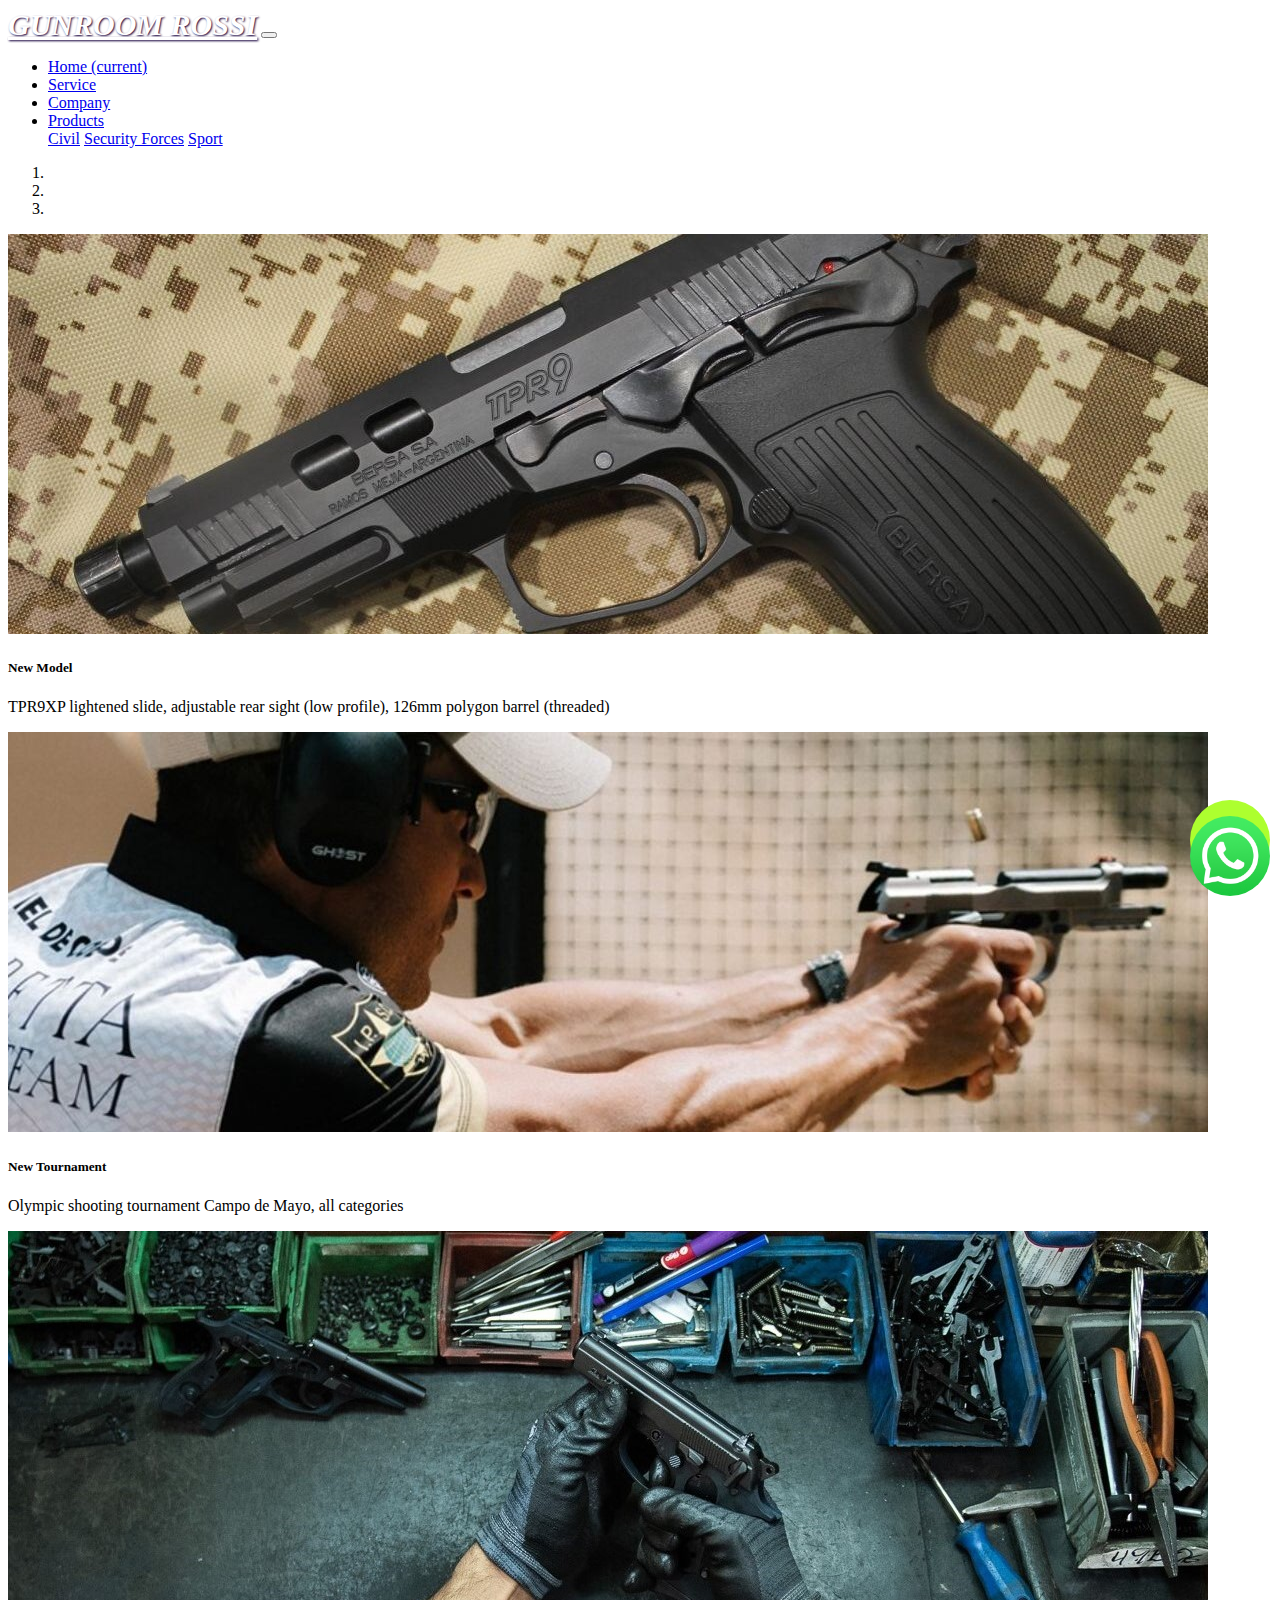
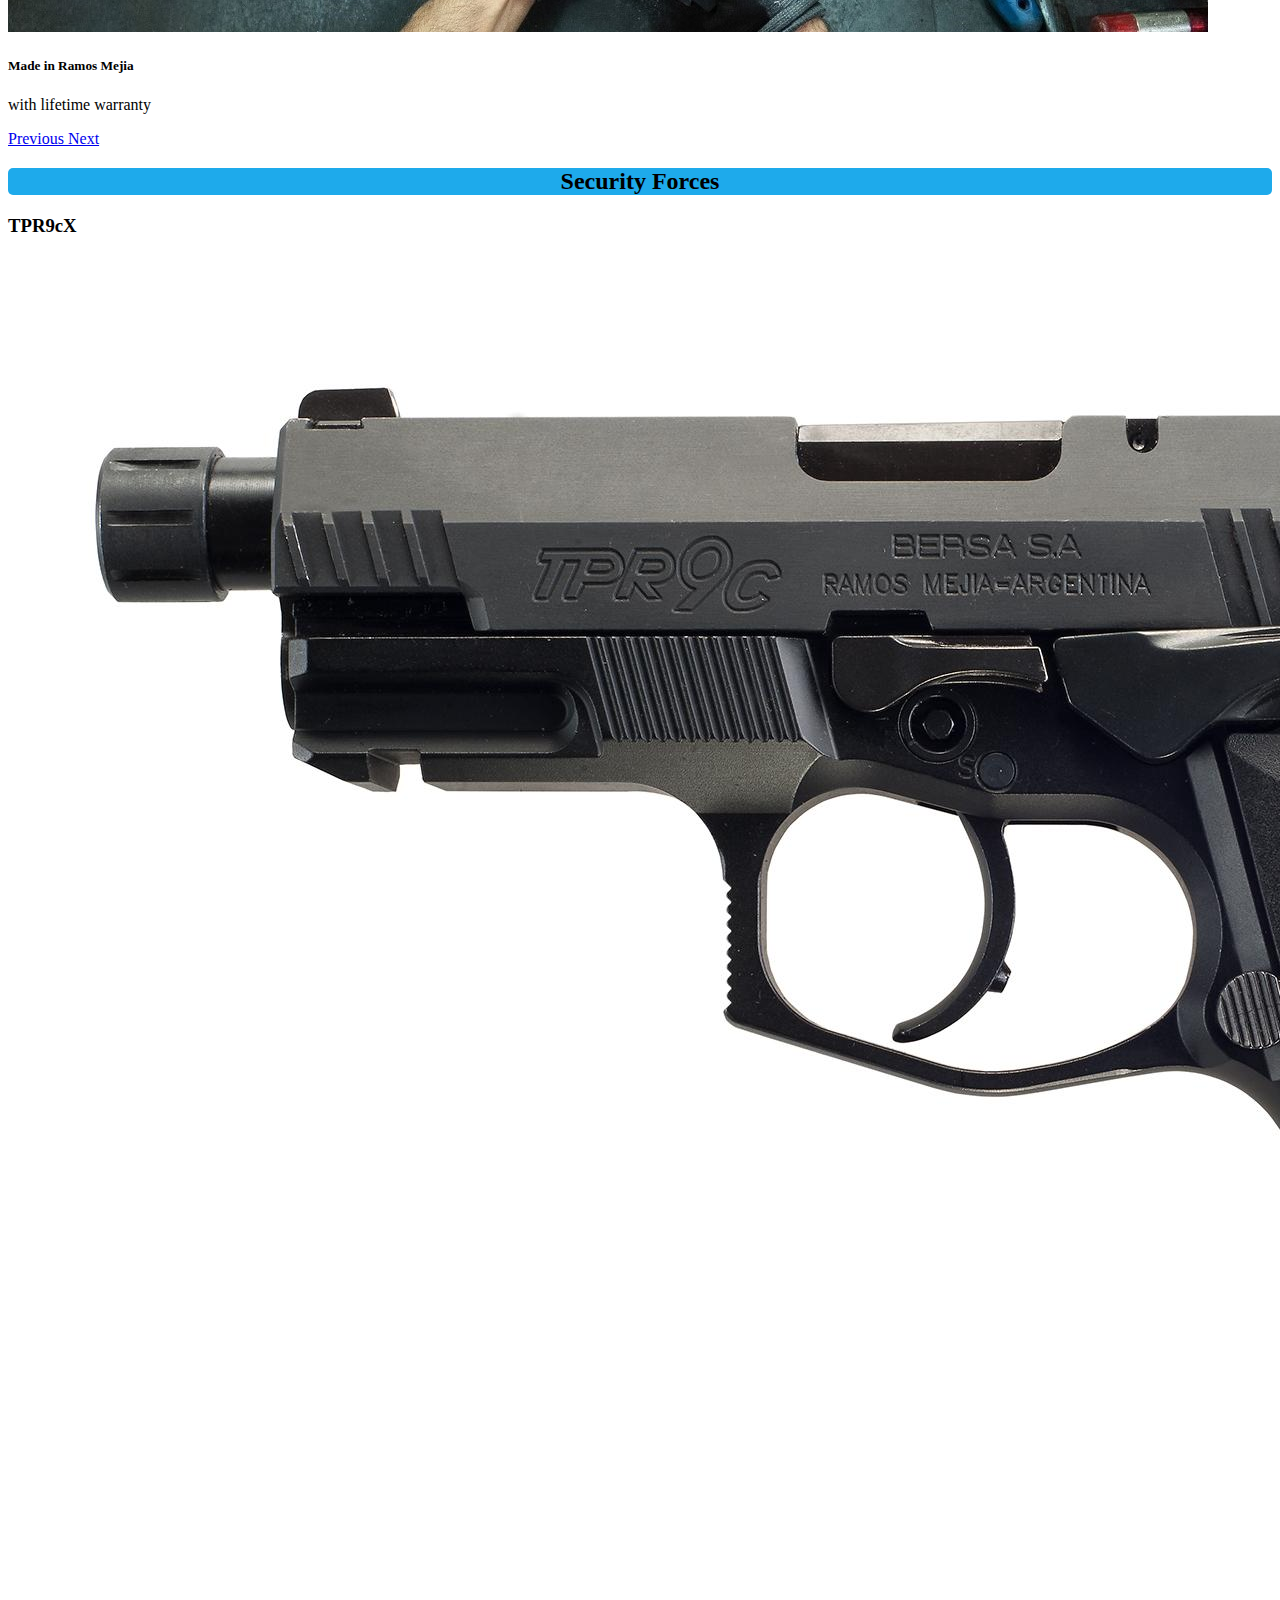
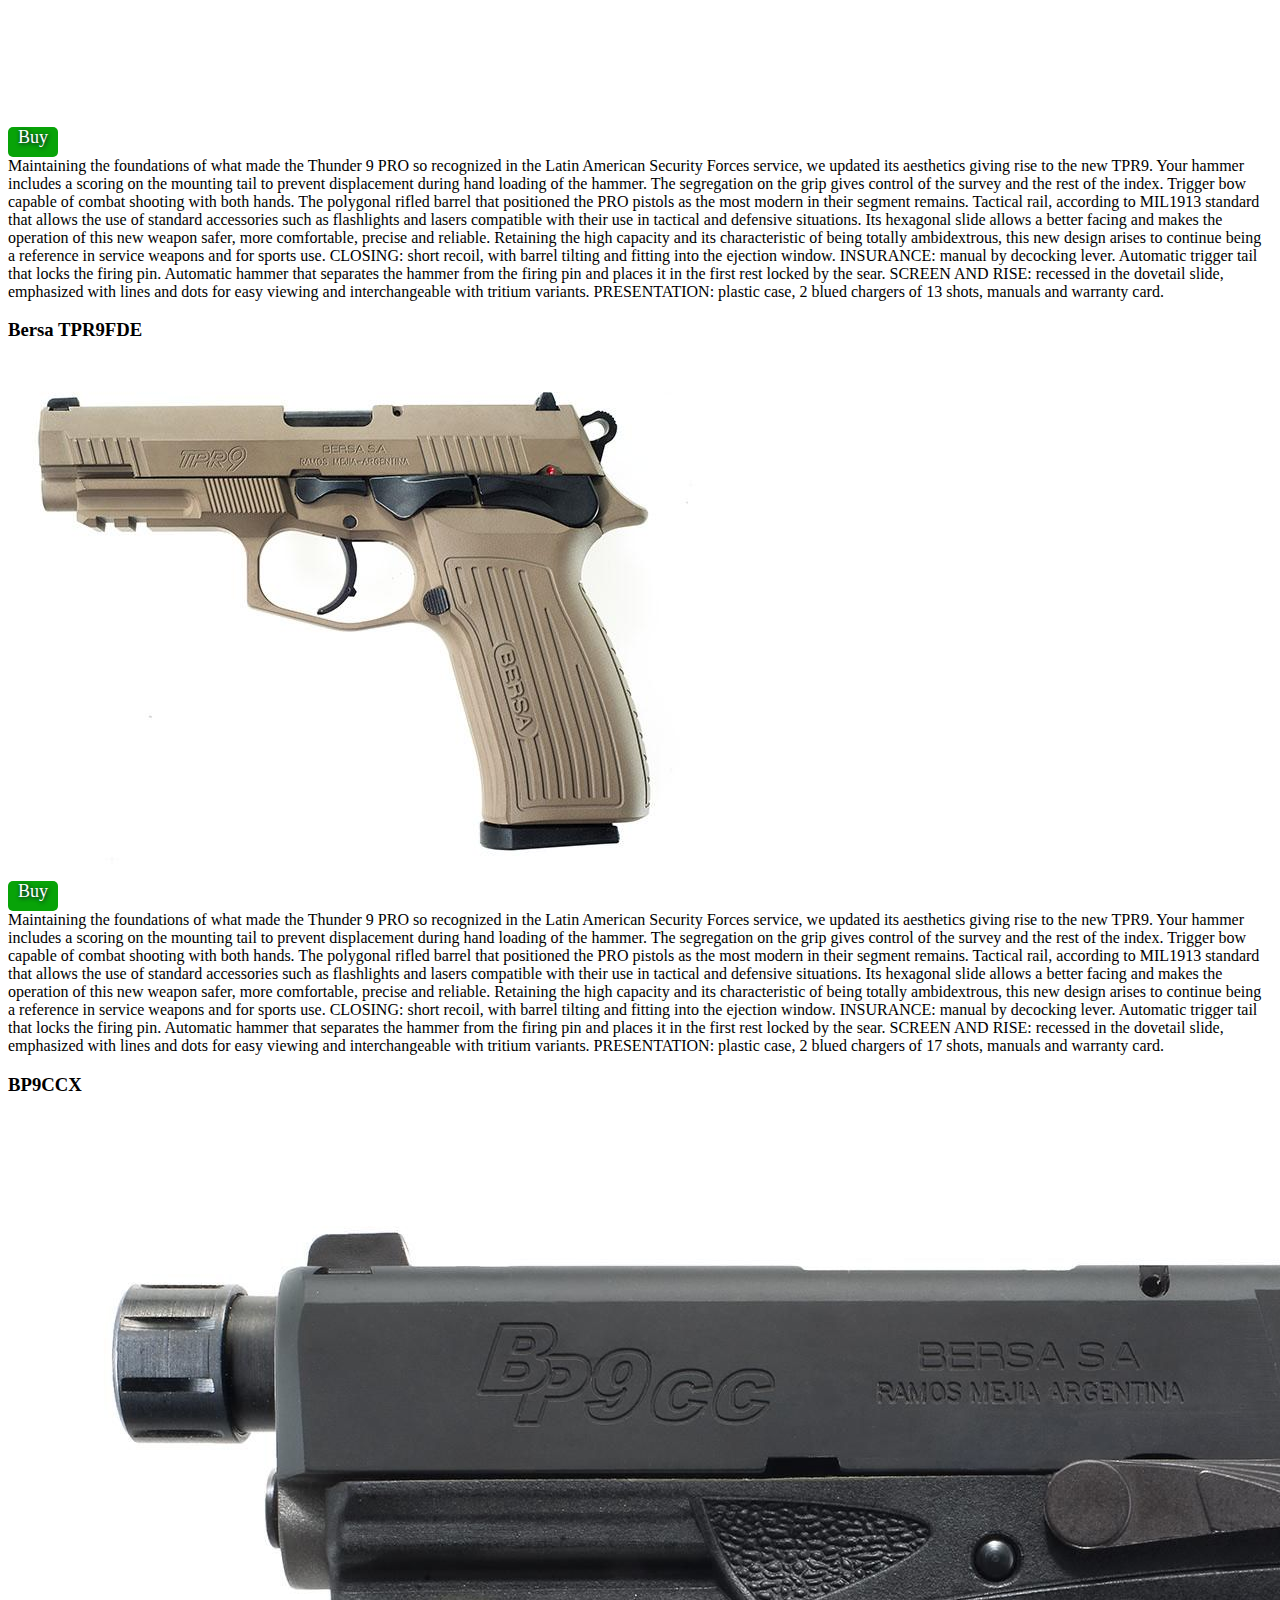
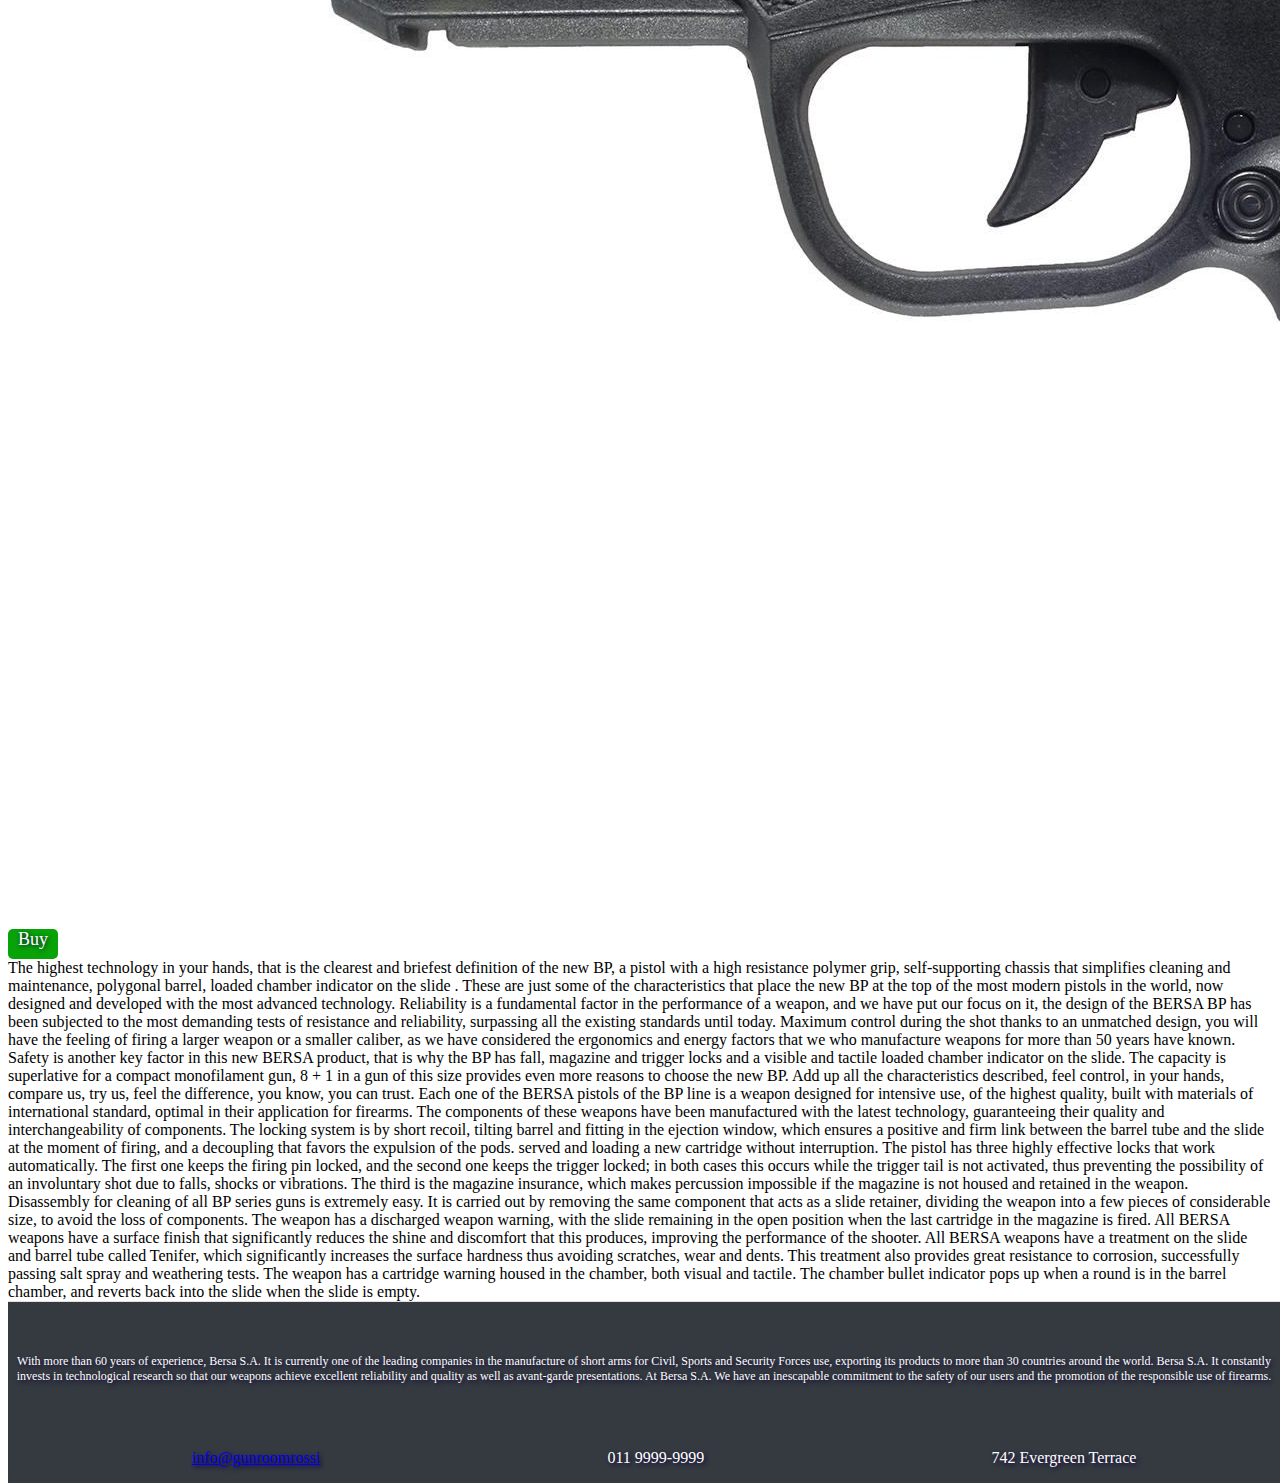
<file: securityforces.html>
<!DOCTYPE html>
<html lang="en">
<head>
    <meta charset="UTF-8">
    <meta http-equiv="X-UA-Compatible" content="IE=edge">
    <meta name="viewport" content="width=device-width, initial-scale=1.0">
    <link rel="stylesheet" href="https://cdn.jsdelivr.net/npm/bootstrap@4.6.0/dist/css/bootstrap.min.css" integrity="sha384-B0vP5xmATw1+K9KRQjQERJvTumQW0nPEzvF6L/Z6nronJ3oUOFUFpCjEUQouq2+l" crossorigin="anonymous">
    <link rel="stylesheet" href="css/stylesas.css">
    <link rel="shortcut icon" href="./recursos/5e77f8c1e3a5907f99f7a84d6f7409a2-cazador-pistola-apuntando-silueta-frontal.png" type="image/png" />
    <title>Gunroom Rossi</title>
</head>
<body>
    <!-- barra de navegacion -->
    <nav class="navbar navbar-expand-lg navbar-dark bg-dark">
        <a class="navbar-brand logo" href="/index.html">GUNROOM ROSSI</a>
        <button class="navbar-toggler" type="button" data-toggle="collapse" data-target="#navbarNavDropdown" aria-controls="navbarNavDropdown" aria-expanded="false" aria-label="Toggle navigation">
          <span class="navbar-toggler-icon"></span>
        </button>
        <div class="collapse navbar-collapse" id="navbarNavDropdown">
          <ul class="navbar-nav">
            <li class="nav-item active">
              <a class="nav-link" href="/index.html">Home <span class="sr-only">(current)</span></a>
            </li>
            <li class="nav-item">
              <a class="nav-link" href="/service.html">Service</a>
            </li>
            <li class="nav-item">
              <a class="nav-link" href="/company.html">Company</a>
            </li>
            <li class="nav-item dropdown">
              <a class="nav-link dropdown-toggle" href="/Products.html" id="navbarDropdownMenuLink" role="button" data-toggle="dropdown" aria-haspopup="true" aria-expanded="false">
                Products
              </a>
              <div class="dropdown-menu" aria-labelledby="navbarDropdownMenuLink">
                <a class="dropdown-item" href="/Civil.html">Civil</a>
                <a class="dropdown-item" href="/securityforces.html">Security Forces</a>
                <a class="dropdown-item" href="/sport.html">Sport</a>
              </div>
              
            </li>
          </ul>
        </div>
      </nav>
      <!-- carousel -->
      <div id="carouselExampleCaptions" class="carousel slide" data-ride="carousel">
        <ol class="carousel-indicators">
          <li data-target="#carouselExampleCaptions" data-slide-to="0" class="active"></li>
          <li data-target="#carouselExampleCaptions" data-slide-to="1"></li>
          <li data-target="#carouselExampleCaptions" data-slide-to="2"></li>
        </ol>
        <div class="carousel-inner">
          <div class="carousel-item active">
            <img src="/recursos/bannertpr9xp.jpg" class="d-block w-100" alt="...">
            <div class="carousel-caption d-none d-md-block">
              <h5>New Model</h5>
              <p>TPR9XP lightened slide, adjustable rear sight (low profile), 126mm polygon barrel (threaded)</p>
            </div>
          </div>
          <div class="carousel-item">
            <img src="/recursos/torneo.jpg" class="d-block w-100" alt="...">
            <div class="carousel-caption d-none d-md-block">
              <h5>New Tournament</h5>
              <p>Olympic shooting tournament Campo de Mayo, all categories</p>
            </div>
          </div>
          <div class="carousel-item">
            <img src="/recursos/servicebersa.jpg" class="d-block w-100" alt="...">
            <div class="carousel-caption d-none d-md-block">
              <h5>Made in Ramos Mejia</h5>
              <p>with lifetime warranty</p>
            </div>
          </div>
        </div>
        <a class="carousel-control-prev" href="#carouselExampleCaptions" role="button" data-slide="prev">
          <span class="carousel-control-prev-icon" aria-hidden="true"></span>
          <span class="sr-only">Previous</span>
        </a>
        <a class="carousel-control-next" href="#carouselExampleCaptions" role="button" data-slide="next">
          <span class="carousel-control-next-icon" aria-hidden="true"></span>
          <span class="sr-only">Next</span>
        </a>
      </div>
            <!-- security forces -->
            <div class="container border">
              <h2 class="titulo">Security Forces</h2>
              <div class="row">
                  <div class="col-md-5"><h3>TPR9cX</h3><img src="recursos/tpr9c-x-2.jpg" class="img-fluid" alt="TPR9CX"><div class="btn--buy">Buy</div></div>
                  <div class="col-md-7 texto2">Maintaining the foundations of what made the Thunder 9 PRO so recognized in the Latin American Security Forces service, we updated its aesthetics giving rise to the new TPR9. Your hammer includes a scoring on the mounting tail to prevent displacement during hand loading of the hammer. The segregation on the grip gives control of the survey and the rest of the index. Trigger bow capable of combat shooting with both hands. The polygonal rifled barrel that positioned the PRO pistols as the most modern in their segment remains. Tactical rail, according to MIL1913 standard that allows the use of standard accessories such as flashlights and lasers compatible with their use in tactical and defensive situations. Its hexagonal slide allows a better facing and makes the operation of this new weapon safer, more comfortable, precise and reliable. Retaining the high capacity and its characteristic of being totally ambidextrous, this new design arises to continue being a reference in service weapons and for sports use.
                    CLOSING: short recoil, with barrel tilting and fitting into the ejection window.
                    INSURANCE: manual by decocking lever. Automatic trigger tail that locks the firing pin. Automatic hammer that separates the hammer from the firing pin and places it in the first rest locked by the sear.
                    SCREEN AND RISE: recessed in the dovetail slide, emphasized with lines and dots for easy viewing and interchangeable with tritium variants.
                    PRESENTATION: plastic case, 2 blued chargers of 13 shots, manuals and warranty card.</div>
              </div>
          </div>
          <div class="container border">
            <div class="row">
                <div class="col-md-5"><h3>Bersa TPR9FDE</h3><img src="recursos/tpr9fde-2.jpg" class="img-fluid" alt="TPR9FDE"><div class="btn--buy">Buy</div></div>
                <div class="col-md-7 texto2">Maintaining the foundations of what made the Thunder 9 PRO so recognized in the Latin American Security Forces service, we updated its aesthetics giving rise to the new TPR9. Your hammer includes a scoring on the mounting tail to prevent displacement during hand loading of the hammer. The segregation on the grip gives control of the survey and the rest of the index. Trigger bow capable of combat shooting with both hands. The polygonal rifled barrel that positioned the PRO pistols as the most modern in their segment remains. Tactical rail, according to MIL1913 standard that allows the use of standard accessories such as flashlights and lasers compatible with their use in tactical and defensive situations. Its hexagonal slide allows a better facing and makes the operation of this new weapon safer, more comfortable, precise and reliable. Retaining the high capacity and its characteristic of being totally ambidextrous, this new design arises to continue being a reference in service weapons and for sports use.
                  CLOSING: short recoil, with barrel tilting and fitting into the ejection window.
                  INSURANCE: manual by decocking lever. Automatic trigger tail that locks the firing pin. Automatic hammer that separates the hammer from the firing pin and places it in the first rest locked by the sear.
                  SCREEN AND RISE: recessed in the dovetail slide, emphasized with lines and dots for easy viewing and interchangeable with tritium variants.
                  PRESENTATION: plastic case, 2 blued chargers of 17 shots, manuals and warranty card.</div>
            </div>
        </div>
    </div>
    <div class="container border">
      <div class="row">
          <div class="col-md-5"><h3>BP9CCX</h3><img src="recursos/bp9x.jpg" class="img-fluid" alt="BP9CCX"><div class="btn--buy">Buy</div></div>
          <div class="col-md-7 texto2">The highest technology in your hands, that is the clearest and briefest definition of the new BP, a pistol with a high resistance polymer grip, self-supporting chassis that simplifies cleaning and maintenance, polygonal barrel, loaded chamber indicator on the slide . These are just some of the characteristics that place the new BP at the top of the most modern pistols in the world, now designed and developed with the most advanced technology.
            Reliability is a fundamental factor in the performance of a weapon, and we have put our focus on it, the design of the BERSA BP has been subjected to the most demanding tests of resistance and reliability, surpassing all the existing standards until today.
            Maximum control during the shot thanks to an unmatched design, you will have the feeling of firing a larger weapon or a smaller caliber, as we have considered the ergonomics and energy factors that we who manufacture weapons for more than 50 years have known.
            Safety is another key factor in this new BERSA product, that is why the BP has fall, magazine and trigger locks and a visible and tactile loaded chamber indicator on the slide.
            The capacity is superlative for a compact monofilament gun, 8 + 1 in a gun of this size provides even more reasons to choose the new BP.
            Add up all the characteristics described, feel control, in your hands, compare us, try us, feel the difference, you know, you can trust.
            Each one of the BERSA pistols of the BP line is a weapon designed for intensive use, of the highest quality, built with materials of international standard, optimal in their application for firearms. The components of these weapons have been manufactured with the latest technology, guaranteeing their quality and interchangeability of components.
            The locking system is by short recoil, tilting barrel and fitting in the ejection window, which ensures a positive and firm link between the barrel tube and the slide at the moment of firing, and a decoupling that favors the expulsion of the pods. served and loading a new cartridge without interruption.
            The pistol has three highly effective locks that work automatically. The first one keeps the firing pin locked, and the second one keeps the trigger locked; in both cases this occurs while the trigger tail is not activated, thus preventing the possibility of an involuntary shot due to falls, shocks or vibrations. The third is the magazine insurance, which makes percussion impossible if the magazine is not housed and retained in the weapon.
            Disassembly for cleaning of all BP series guns is extremely easy. It is carried out by removing the same component that acts as a slide retainer, dividing the weapon into a few pieces of considerable size, to avoid the loss of components.
            The weapon has a discharged weapon warning, with the slide remaining in the open position when the last cartridge in the magazine is fired.
            All BERSA weapons have a surface finish that significantly reduces the shine and discomfort that this produces, improving the performance of the shooter.
            All BERSA weapons have a treatment on the slide and barrel tube called Tenifer, which significantly increases the surface hardness thus avoiding scratches, wear and dents. This treatment also provides great resistance to corrosion, successfully passing salt spray and weathering tests.
            The weapon has a cartridge warning housed in the chamber, both visual and tactile. The chamber bullet indicator pops up when a round is in the barrel chamber, and reverts back into the slide when the slide is empty.</div>
      </div>
  </div>
          
              <!-- Whatsapp -->
              <div class="positionElemento">
                <p>
                    <a href="https://api.whatsapp.com/send?l=es&phone=511199999999" target="_self"><img class="whatsapp" src="recursos/whatsapp.png" alt="nombre"></a>
                </p>
            </div>

            <footer class="footer">
                <p>With more than 60 years of experience, Bersa S.A. It is currently one of the leading companies in the manufacture of short arms for Civil, Sports and Security Forces use, exporting its products to more than 30 countries around the world. Bersa S.A. It constantly invests in technological research so that our weapons achieve excellent reliability and quality as well as avant-garde presentations. At Bersa S.A. We have an inescapable commitment to the safety of our users and the promotion of the responsible use of firearms.</p>
                <ul>
                    <li><a href="mailto:info@gunroomrossi">info@gunroomrossi</a></li>
                    <li>011 9999-9999</li>
                    <li>742 Evergreen Terrace</li>
                </ul>
            </footer>
    
      <script src="https://code.jquery.com/jquery-3.5.1.slim.min.js" integrity="sha384-DfXdz2htPH0lsSSs5nCTpuj/zy4C+OGpamoFVy38MVBnE+IbbVYUew+OrCXaRkfj" crossorigin="anonymous"></script>
        <script src="https://cdn.jsdelivr.net/npm/bootstrap@4.6.0/dist/js/bootstrap.bundle.min.js" integrity="sha384-Piv4xVNRyMGpqkS2by6br4gNJ7DXjqk09RmUpJ8jgGtD7zP9yug3goQfGII0yAns" crossorigin="anonymous"></script>
</body>
</html>
</file>
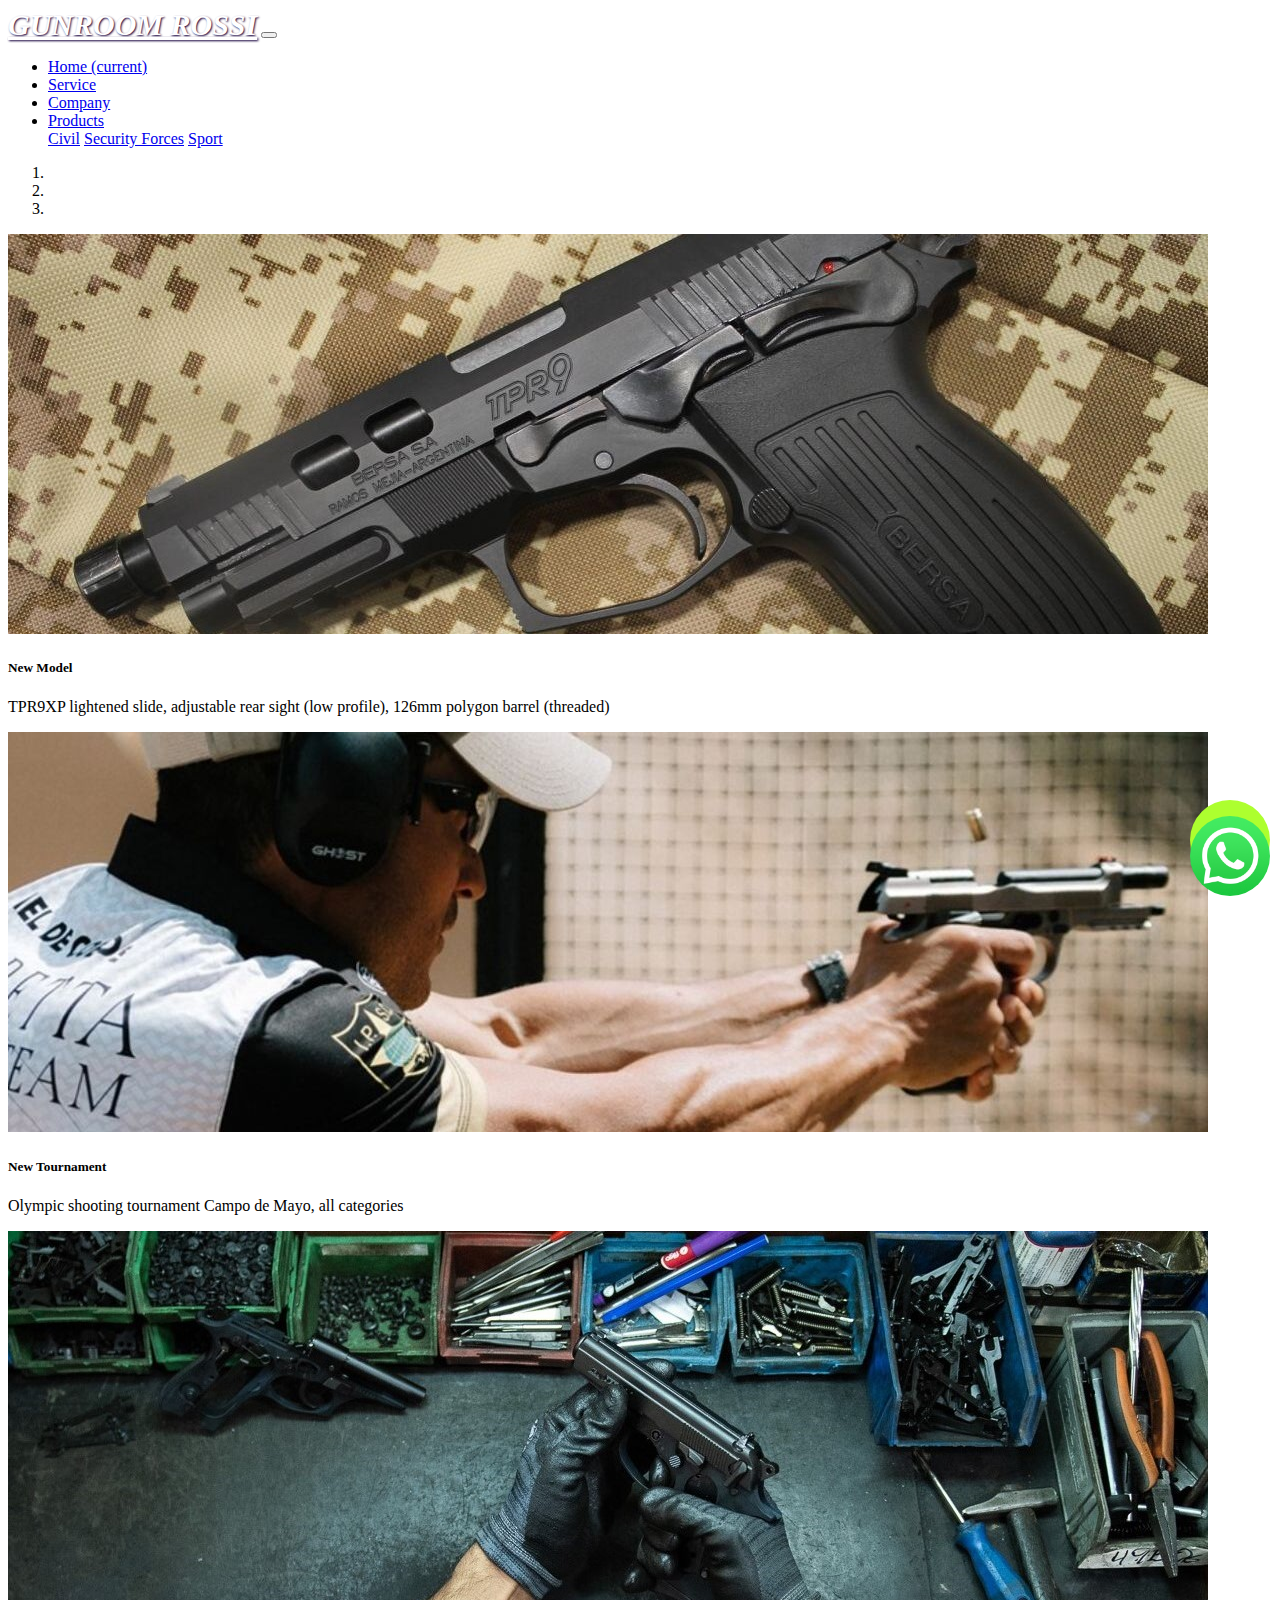
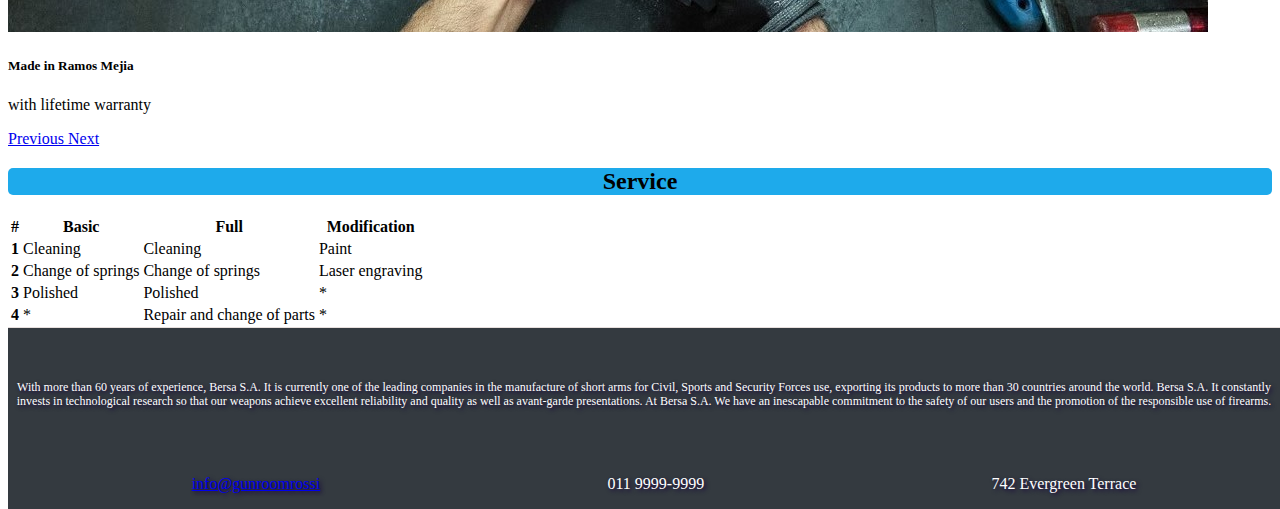
<file: service.html>
<!DOCTYPE html>
<html lang="en">
<head>
    <meta charset="UTF-8">
    <meta http-equiv="X-UA-Compatible" content="IE=edge">
    <meta name="viewport" content="width=device-width, initial-scale=1.0">
    <link rel="stylesheet" href="https://cdn.jsdelivr.net/npm/bootstrap@4.6.0/dist/css/bootstrap.min.css" integrity="sha384-B0vP5xmATw1+K9KRQjQERJvTumQW0nPEzvF6L/Z6nronJ3oUOFUFpCjEUQouq2+l" crossorigin="anonymous">
    <link rel="stylesheet" href="css/stylesas.css">
    <title>Gunroom Rossi</title>
    <meta name="keywords" content="gunroom, armeria, armas, guns, bersa, glock, pistolas">
    <meta name="description" content="Venta y servicios de armas">
    <link rel="shortcut icon" href="./recursos/5e77f8c1e3a5907f99f7a84d6f7409a2-cazador-pistola-apuntando-silueta-frontal.png" type="image/png" />
</head>
<body>
    <!-- barra de navegacion -->
    <nav class="navbar navbar-expand-lg navbar-dark bg-dark">
        <a class="navbar-brand logo" href="/index.html">GUNROOM ROSSI</a>
        <button class="navbar-toggler" type="button" data-toggle="collapse" data-target="#navbarNavDropdown" aria-controls="navbarNavDropdown" aria-expanded="false" aria-label="Toggle navigation">
          <span class="navbar-toggler-icon"></span>
        </button>
        <div class="collapse navbar-collapse" id="navbarNavDropdown">
          <ul class="navbar-nav">
            <li class="nav-item active">
              <a class="nav-link" href="/index.html">Home <span class="sr-only">(current)</span></a>
            </li>
            <li class="nav-item">
              <a class="nav-link" href="/service.html">Service</a>
            </li>
            <li class="nav-item">
              <a class="nav-link" href="/company.html">Company</a>
            </li>
            <li class="nav-item dropdown">
              <a class="nav-link dropdown-toggle" href="/Products.html" id="navbarDropdownMenuLink" role="button" data-toggle="dropdown" aria-haspopup="true" aria-expanded="false">
                Products
              </a>
              <div class="dropdown-menu" aria-labelledby="navbarDropdownMenuLink">
                <a class="dropdown-item" href="/Civil.html">Civil</a>
                <a class="dropdown-item" href="/securityforces.html">Security Forces</a>
                <a class="dropdown-item" href="/sport.html">Sport</a>
              </div>
              
            </li>
          </ul>
        </div>
      </nav>
      <!-- carousel -->
      <div id="carouselExampleCaptions" class="carousel slide" data-ride="carousel">
        <ol class="carousel-indicators">
          <li data-target="#carouselExampleCaptions" data-slide-to="0" class="active"></li>
          <li data-target="#carouselExampleCaptions" data-slide-to="1"></li>
          <li data-target="#carouselExampleCaptions" data-slide-to="2"></li>
        </ol>
        <div class="carousel-inner">
          <div class="carousel-item active">
            <img src="/recursos/bannertpr9xp.jpg" class="d-block w-100" alt="...">
            <div class="carousel-caption d-none d-md-block">
              <h5>New Model</h5>
              <p>TPR9XP lightened slide, adjustable rear sight (low profile), 126mm polygon barrel (threaded)</p>
            </div>
          </div>
          <div class="carousel-item">
            <img src="/recursos/torneo.jpg" class="d-block w-100" alt="...">
            <div class="carousel-caption d-none d-md-block">
              <h5>New Tournament</h5>
              <p>Olympic shooting tournament Campo de Mayo, all categories</p>
            </div>
          </div>
          <div class="carousel-item">
            <img src="/recursos/servicebersa.jpg" class="d-block w-100" alt="...">
            <div class="carousel-caption d-none d-md-block">
              <h5>Made in Ramos Mejia</h5>
              <p>with lifetime warranty</p>
            </div>
          </div>
        </div>
        <a class="carousel-control-prev" href="#carouselExampleCaptions" role="button" data-slide="prev">
          <span class="carousel-control-prev-icon" aria-hidden="true"></span>
          <span class="sr-only">Previous</span>
        </a>
        <a class="carousel-control-next" href="#carouselExampleCaptions" role="button" data-slide="next">
          <span class="carousel-control-next-icon" aria-hidden="true"></span>
          <span class="sr-only">Next</span>
        </a>
      </div>
            <!-- service table -->
            <table class="table table-dark container" >
                <h2 class="titulo container">Service</h2>
              <thead>
                <tr>
                  <th scope="col">#</th>
                  <th scope="col">Basic</th>
                  <th scope="col">Full</th>
                  <th scope="col">Modification</th>
                </tr>
              </thead>
              <tbody>
                <tr>
                  <th scope="row">1</th>
                  <td>Cleaning</td>
                  <td>Cleaning</td>
                  <td>Paint</td>
                </tr>
                <tr>
                  <th scope="row">2</th>
                  <td>Change of springs</td>
                  <td>Change of springs</td>
                  <td>Laser engraving</td>
                </tr>
                <tr>
                  <th scope="row">3</th>
                  <td>Polished</td>
                  <td>Polished</td>
                  <td>*</td>
                </tr>
                <tr>
                  <th scope="row">4</th>
                  <td>*</td>
                  <td>Repair and change of parts</td>
                  <td>*</td>
                </tr>
              </tbody>
            </table>
                    <!-- Whatsapp -->
                    <div class="positionElemento">
                        <p>
                            <a href="https://api.whatsapp.com/send?l=es&phone=511199999999" target="_self"><img class="whatsapp" src="recursos/whatsapp.png" alt="nombre"></a>
                        </p>
                    </div>
        
                    <footer class="footer">
                        <p>With more than 60 years of experience, Bersa S.A. It is currently one of the leading companies in the manufacture of short arms for Civil, Sports and Security Forces use, exporting its products to more than 30 countries around the world. Bersa S.A. It constantly invests in technological research so that our weapons achieve excellent reliability and quality as well as avant-garde presentations. At Bersa S.A. We have an inescapable commitment to the safety of our users and the promotion of the responsible use of firearms.</p>
                        <ul>
                            <li><a href="mailto:info@gunroomrossi">info@gunroomrossi</a></li>
                            <li>011 9999-9999</li>
                            <li>742 Evergreen Terrace</li>
                        </ul>
                    </footer>
            
              <script src="https://code.jquery.com/jquery-3.5.1.slim.min.js" integrity="sha384-DfXdz2htPH0lsSSs5nCTpuj/zy4C+OGpamoFVy38MVBnE+IbbVYUew+OrCXaRkfj" crossorigin="anonymous"></script>
                <script src="https://cdn.jsdelivr.net/npm/bootstrap@4.6.0/dist/js/bootstrap.bundle.min.js" integrity="sha384-Piv4xVNRyMGpqkS2by6br4gNJ7DXjqk09RmUpJ8jgGtD7zP9yug3goQfGII0yAns" crossorigin="anonymous"></script>
        </body>
        </html>
</file>
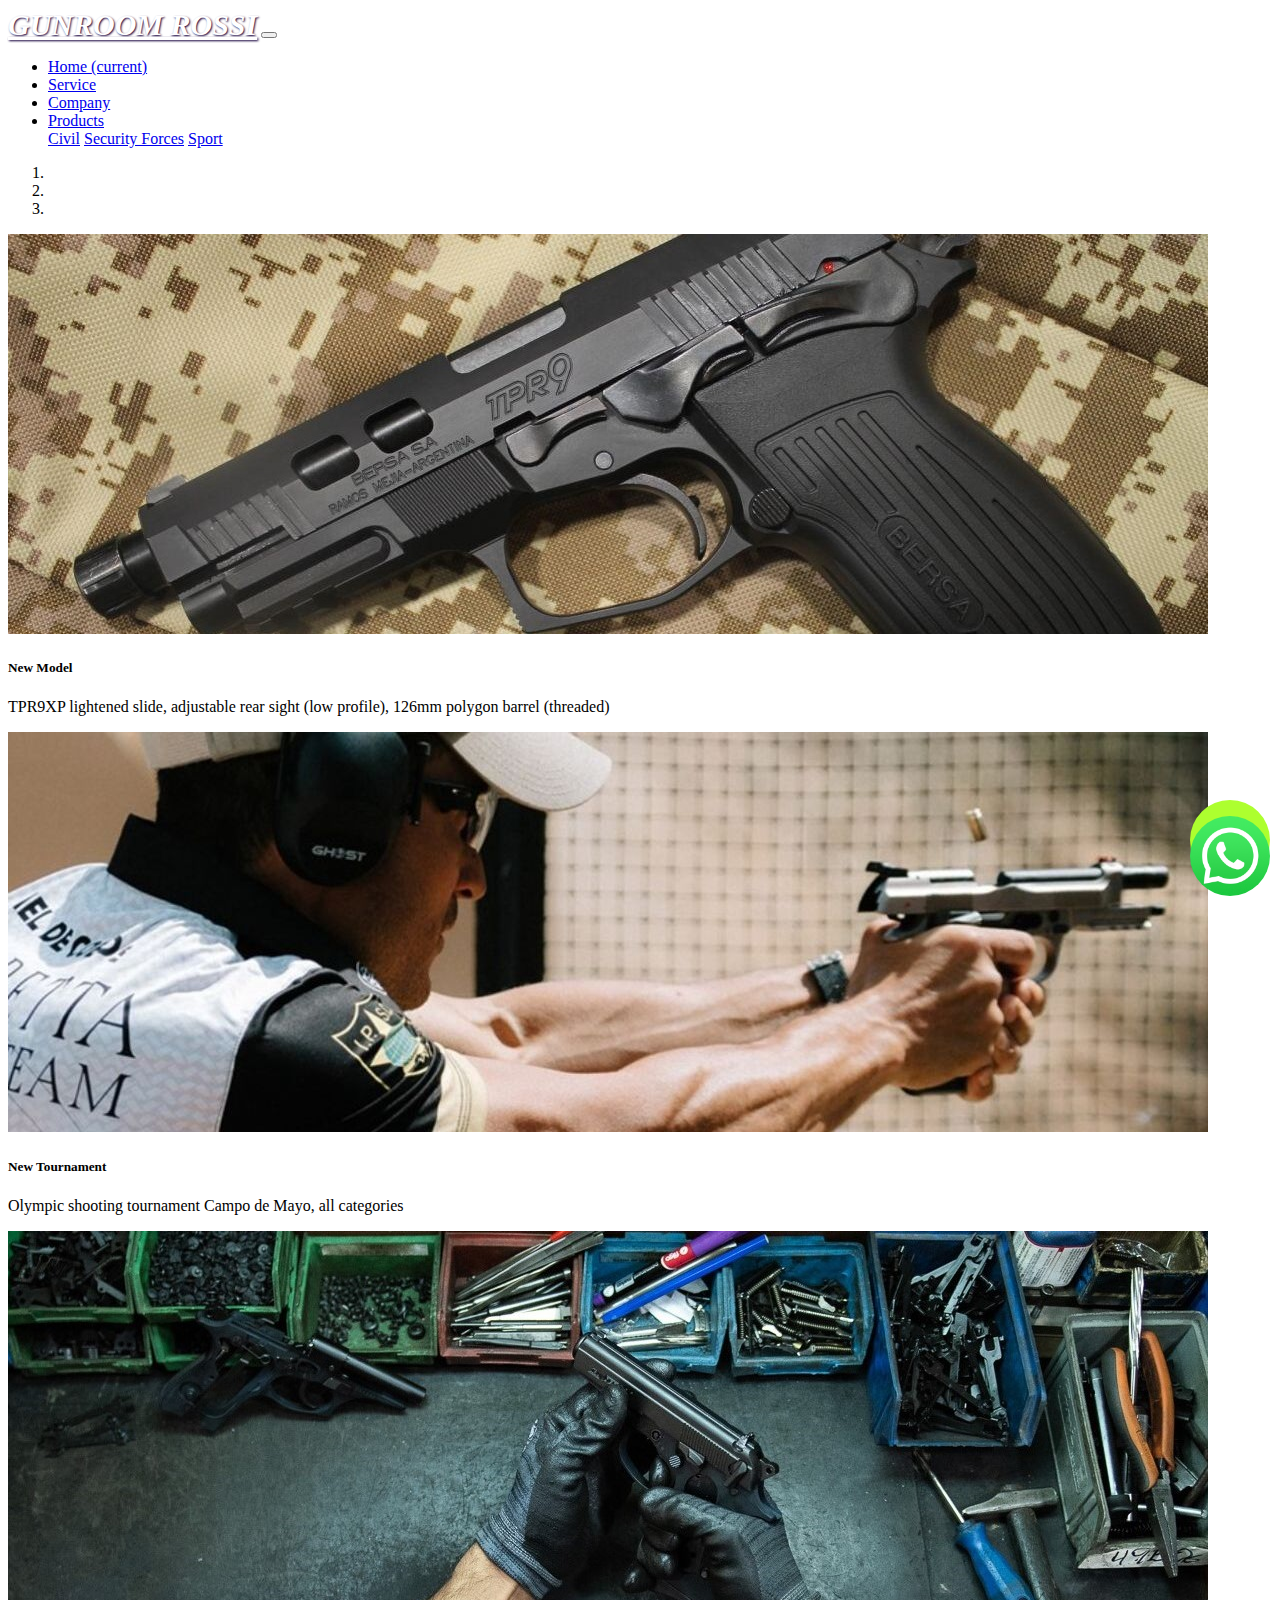
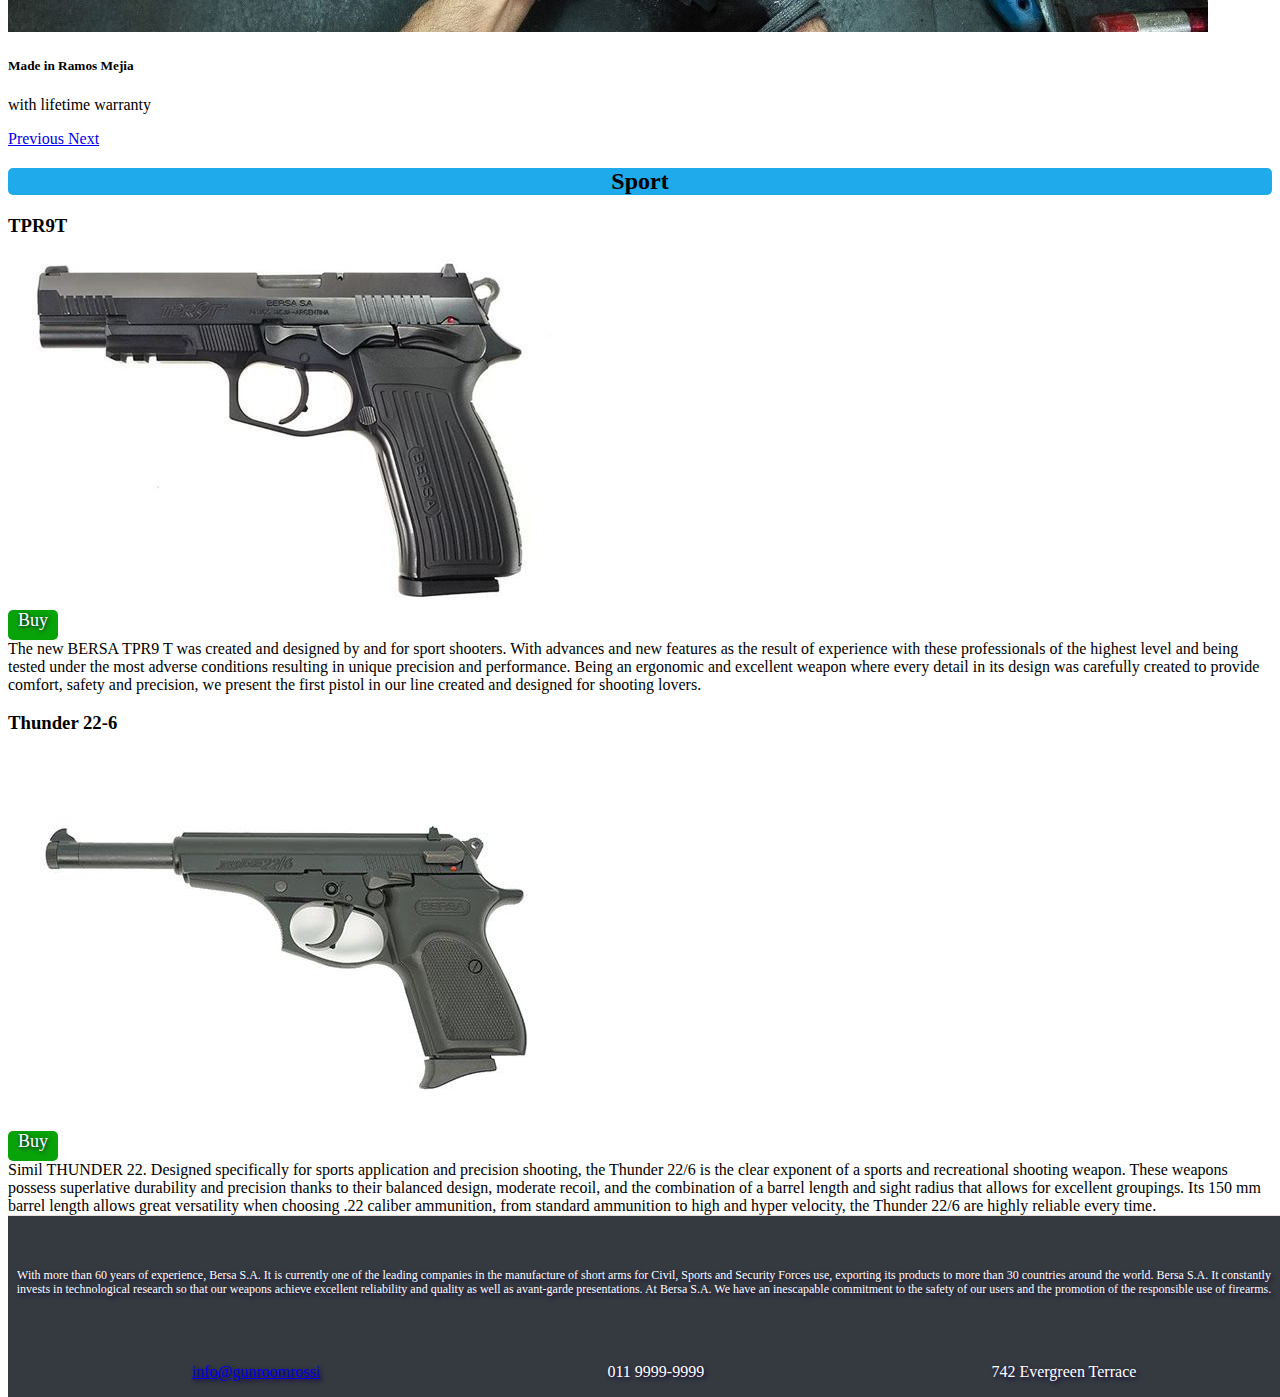
<file: sport.html>
<!DOCTYPE html>
<html lang="en">
<head>
    <meta charset="UTF-8">
    <meta http-equiv="X-UA-Compatible" content="IE=edge">
    <meta name="viewport" content="width=device-width, initial-scale=1.0">
    <link rel="stylesheet" href="https://cdn.jsdelivr.net/npm/bootstrap@4.6.0/dist/css/bootstrap.min.css" integrity="sha384-B0vP5xmATw1+K9KRQjQERJvTumQW0nPEzvF6L/Z6nronJ3oUOFUFpCjEUQouq2+l" crossorigin="anonymous">
    <link rel="stylesheet" href="css/stylesas.css">
    <link rel="shortcut icon" href="./recursos/5e77f8c1e3a5907f99f7a84d6f7409a2-cazador-pistola-apuntando-silueta-frontal.png" type="image/png" />
    <title>Gunroom Rossi</title>
</head>
<body>
    <!-- barra de navegacion -->
    <nav class="navbar navbar-expand-lg navbar-dark bg-dark">
        <a class="navbar-brand logo" href="/index.html">GUNROOM ROSSI</a>
        <button class="navbar-toggler" type="button" data-toggle="collapse" data-target="#navbarNavDropdown" aria-controls="navbarNavDropdown" aria-expanded="false" aria-label="Toggle navigation">
          <span class="navbar-toggler-icon"></span>
        </button>
        <div class="collapse navbar-collapse" id="navbarNavDropdown">
          <ul class="navbar-nav">
            <li class="nav-item active">
              <a class="nav-link" href="/index.html">Home <span class="sr-only">(current)</span></a>
            </li>
            <li class="nav-item">
              <a class="nav-link" href="/service.html">Service</a>
            </li>
            <li class="nav-item">
              <a class="nav-link" href="/company.html">Company</a>
            </li>
            <li class="nav-item dropdown">
              <a class="nav-link dropdown-toggle" href="/Products.html" id="navbarDropdownMenuLink" role="button" data-toggle="dropdown" aria-haspopup="true" aria-expanded="false">
                Products
              </a>
              <div class="dropdown-menu" aria-labelledby="navbarDropdownMenuLink">
                <a class="dropdown-item" href="/Civil.html">Civil</a>
                <a class="dropdown-item" href="/securityforces.html">Security Forces</a>
                <a class="dropdown-item" href="/sport.html">Sport</a>
              </div>
              
            </li>
          </ul>
        </div>
      </nav>
      <!-- carousel -->
      <div id="carouselExampleCaptions" class="carousel slide" data-ride="carousel">
        <ol class="carousel-indicators">
          <li data-target="#carouselExampleCaptions" data-slide-to="0" class="active"></li>
          <li data-target="#carouselExampleCaptions" data-slide-to="1"></li>
          <li data-target="#carouselExampleCaptions" data-slide-to="2"></li>
        </ol>
        <div class="carousel-inner">
          <div class="carousel-item active">
            <img src="/recursos/bannertpr9xp.jpg" class="d-block w-100" alt="...">
            <div class="carousel-caption d-none d-md-block">
              <h5>New Model</h5>
              <p>TPR9XP lightened slide, adjustable rear sight (low profile), 126mm polygon barrel (threaded)</p>
            </div>
          </div>
          <div class="carousel-item">
            <img src="/recursos/torneo.jpg" class="d-block w-100" alt="...">
            <div class="carousel-caption d-none d-md-block">
              <h5>New Tournament</h5>
              <p>Olympic shooting tournament Campo de Mayo, all categories</p>
            </div>
          </div>
          <div class="carousel-item">
            <img src="/recursos/servicebersa.jpg" class="d-block w-100" alt="...">
            <div class="carousel-caption d-none d-md-block">
              <h5>Made in Ramos Mejia</h5>
              <p>with lifetime warranty</p>
            </div>
          </div>
        </div>
        <a class="carousel-control-prev" href="#carouselExampleCaptions" role="button" data-slide="prev">
          <span class="carousel-control-prev-icon" aria-hidden="true"></span>
          <span class="sr-only">Previous</span>
        </a>
        <a class="carousel-control-next" href="#carouselExampleCaptions" role="button" data-slide="next">
          <span class="carousel-control-next-icon" aria-hidden="true"></span>
          <span class="sr-only">Next</span>
        </a>
      </div>
            <!-- civil -->
            <div class="container border">
              <h2 class="titulo">Sport</h2>
              <div class="row">
                  <div class="col-md-5"><h3>TPR9T</h3><img src="recursos/tactical.jpg" class="img-fluid" alt="TP9T"><div class="btn--buy">Buy</div></div>
                  <div class="col-md-7 texto2">The new BERSA TPR9 T was created and designed by and for sport shooters.
                    With advances and new features as the result of experience with these professionals of the highest level and being tested under the most adverse conditions resulting in unique precision and performance.
                    Being an ergonomic and excellent weapon where every detail in its design was carefully created to provide comfort, safety and precision, we present the first pistol in our line created and designed for shooting lovers.</div>
              </div>
          </div>
          <div class="container border">
            <div class="row">
                <div class="col-md-5"><h3>Thunder 22-6</h3><img src="recursos/226jpg.jpg" class="img-fluid" alt="BERSA22-6"><div class="btn--buy">Buy</div></div>
                <div class="col-md-7 texto2">Simil THUNDER 22. Designed specifically for sports application and precision shooting, the Thunder 22/6 is the clear exponent of a sports and recreational shooting weapon.
                  These weapons possess superlative durability and precision thanks to their balanced design, moderate recoil, and the combination of a barrel length and sight radius that allows for excellent groupings.
                  Its 150 mm barrel length allows great versatility when choosing .22 caliber ammunition, from standard ammunition to high and hyper velocity, the Thunder 22/6 are highly reliable every time.</div>
            </div>
        </div>
          
              <!-- Whatsapp -->
              <div class="positionElemento">
                <p>
                    <a href="https://api.whatsapp.com/send?l=es&phone=511199999999" target="_self"><img class="whatsapp" src="recursos/whatsapp.png" alt="nombre"></a>
                </p>
            </div>

            <footer class="footer">
                <p>With more than 60 years of experience, Bersa S.A. It is currently one of the leading companies in the manufacture of short arms for Civil, Sports and Security Forces use, exporting its products to more than 30 countries around the world. Bersa S.A. It constantly invests in technological research so that our weapons achieve excellent reliability and quality as well as avant-garde presentations. At Bersa S.A. We have an inescapable commitment to the safety of our users and the promotion of the responsible use of firearms.</p>
                <ul>
                    <li><a href="mailto:info@gunroomrossi">info@gunroomrossi</a></li>
                    <li>011 9999-9999</li>
                    <li>742 Evergreen Terrace</li>
                </ul>
            </footer>
    
      <script src="https://code.jquery.com/jquery-3.5.1.slim.min.js" integrity="sha384-DfXdz2htPH0lsSSs5nCTpuj/zy4C+OGpamoFVy38MVBnE+IbbVYUew+OrCXaRkfj" crossorigin="anonymous"></script>
        <script src="https://cdn.jsdelivr.net/npm/bootstrap@4.6.0/dist/js/bootstrap.bundle.min.js" integrity="sha384-Piv4xVNRyMGpqkS2by6br4gNJ7DXjqk09RmUpJ8jgGtD7zP9yug3goQfGII0yAns" crossorigin="anonymous"></script>
</body>
</html>
</file>
<file: css/stylesas.css>
.logo {
  color: white;
  font-style: italic;
  font-weight: bold;
  font-size: 30px;
  text-shadow: 1px 1px 2px #16013d;
  padding-top: 20px;
}

.footer {
  position: absolute;
  background-color: #343a40;
  color: white;
  text-shadow: 2px 2px 4px #16013d;
  border-top: 1px solid #e7dfdd;
  padding-top: 30px;
}

.footer p {
  padding-top: 10px;
  font-size: 12px;
  text-align: center;
  line-height: 1.2;
  color: white;
  text-shadow: 2px 2px 4px #16013d;
}

.footer ul {
  padding-top: 50px;
  display: -webkit-box;
  display: -ms-flexbox;
  display: flex;
  -webkit-box-orient: horizontal;
  -webkit-box-direction: normal;
      -ms-flex-direction: row;
          flex-direction: row;
  -ms-flex-pack: distribute;
      justify-content: space-around;
}

.footer ul li {
  list-style-type: none;
}

.footer ul li a:hover {
  color: black;
}

.titulo {
  text-align: center;
  background-color: #1eaaeb;
  display: -webkit-box;
  display: -ms-flexbox;
  display: flex;
  -webkit-box-orient: horizontal;
  -webkit-box-direction: normal;
      -ms-flex-direction: row;
          flex-direction: row;
  -ms-flex-pack: distribute;
      justify-content: space-around;
  border-radius: 5px;
}

.titulo--principal {
  text-align: center;
  display: -webkit-box;
  display: -ms-flexbox;
  display: flex;
  -webkit-box-orient: horizontal;
  -webkit-box-direction: normal;
      -ms-flex-direction: row;
          flex-direction: row;
  -ms-flex-pack: distribute;
      justify-content: space-around;
}

.texto {
  padding-top: 10px;
  font-size: 16px;
  text-align: center;
  line-height: 1.2;
  color: white;
  text-shadow: 2px 2px 4px black;
  text-decoration: none;
}

.texto--oscuro {
  padding-top: 10px;
  font-size: 16px;
  text-align: center;
  line-height: 1.2;
  text-decoration: none;
  font-weight: bold;
}

.texto--oscuro:hover {
  opacity: 80%;
  -webkit-transform: scale(1.1, 1.1);
          transform: scale(1.1, 1.1);
}

.sep {
  padding-top: 10px;
}

/* botones con operaciones, maps */
.btn--view {
  background-color: #1f1ffc;
  color: white;
  font-size: 18px;
  text-align: center;
  border-radius: 5px;
  width: 50px;
  height: 30px;
  text-shadow: 1px 1px 4px #16013d;
  text-decoration: none;
}

.btn--view:hover {
  background-color: #790479;
  -webkit-transform: scale(1.1, 1.1);
          transform: scale(1.1, 1.1);
  text-decoration: none;
}

.btn--buy {
  background-color: #08a308;
  color: white;
  font-size: 18px;
  text-align: center;
  border-radius: 5px;
  width: 50px;
  height: 30px;
  text-shadow: 1px 1px 4px #16013d;
  text-decoration: none;
}

.btn--buy:hover {
  background-color: #790479;
  -webkit-transform: scale(1.1, 1.1);
          transform: scale(1.1, 1.1);
  text-decoration: none;
}

/* boton whatsapp */
div.positionElemento {
  width: 80px;
  height: 80px;
  background-color: greenyellow;
  border-radius: 50%;
  position: fixed;
  bottom: 20px;
  right: 10px;
}

div.positionElemento:hover {
  -webkit-transform: scale(1.1, 1.1);
          transform: scale(1.1, 1.1);
}

.whatsapp {
  width: 80px;
  height: 80px;
  border-radius: 50%;
}
/*# sourceMappingURL=stylesas.css.map */
</file>
